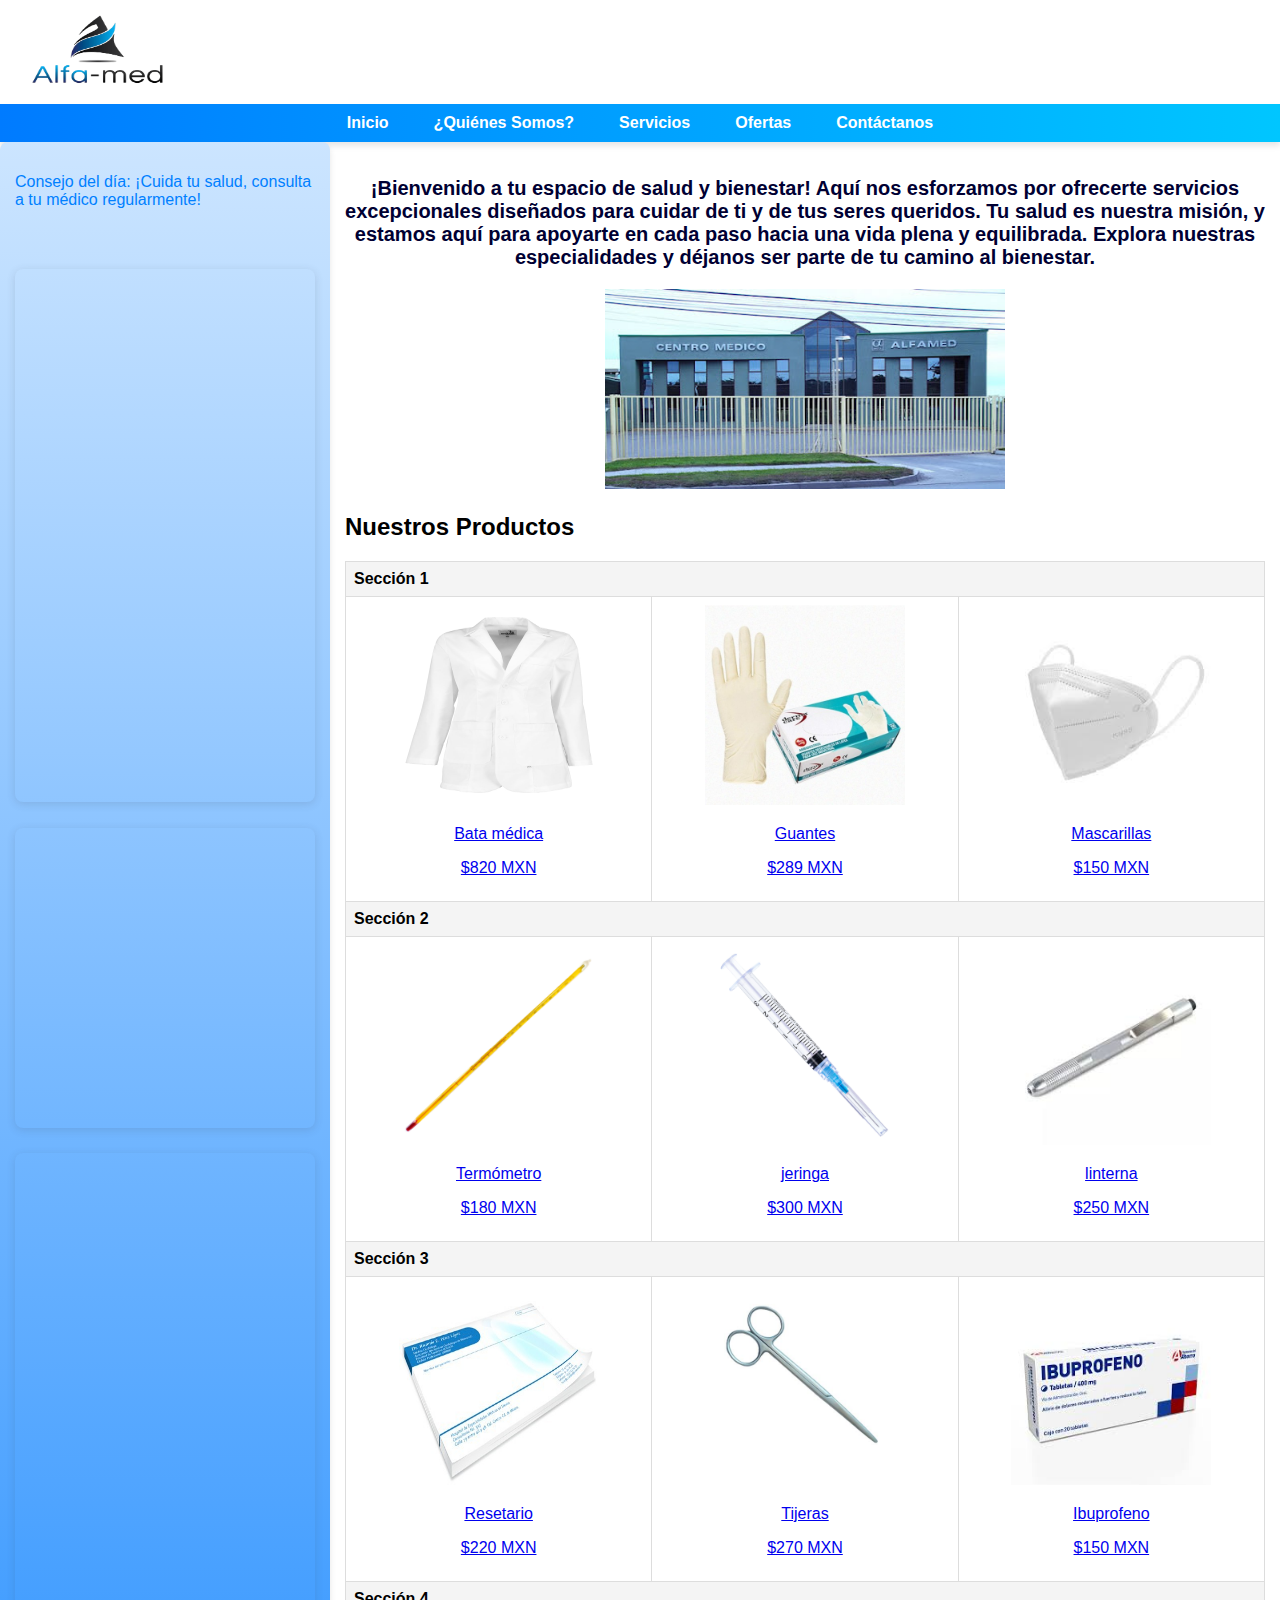
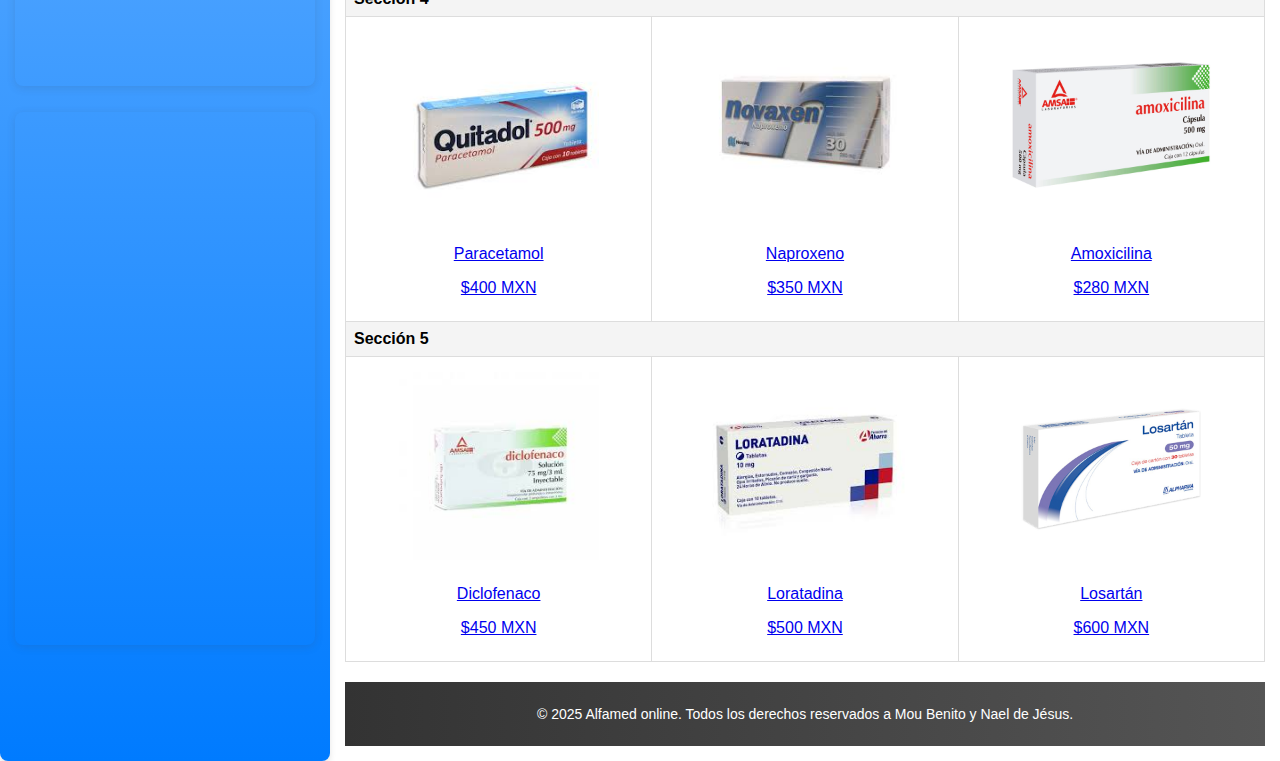
<file: index.html>
<!DOCTYPE html>
<html lang="es">
<head>
    <meta charset="UTF-8">
    <meta name="viewport" content="width=device-width, initial-scale=1.0">
    <title>Servicios Médicos</title>
    <link rel="stylesheet" href="styles.css"> 
</head>
<meta charset="UTF-8">
    <meta name="viewport" content="width=device-width, initial-scale=1.5">
    <title>Resaltar imágenes</title>
    <style>
        img {
            transition: transform 0.3s ease, filter 0.3s ease;
        }
        img:hover {
            transform: scale(1.1); /* Aumenta el tamaño */
            filter: brightness(1.05); /* Aumenta el brillo */
        }
    .Estilo1 {color: #0080FF}
    </style>
</head>

<body>
<img src="img/A.png" alt="Producto 4" width="200" height="100">
 


  
    <header>
    <nav>
        <ul class="menu">
            <a href="index.html">Inicio</a>
            
            <li class="menu-item">
                <a href="#nosotros">¿Quiénes Somos?</a>
                <ul class="submenu">
                    <li><a href="historia.html">Historia</a></li>
                    <li><a href="mision.html">Misión</a></li>
                    <li><a href="mision.html">Visión</a></li>
                    <li><a href="mision.html">Valores</a></li>
                </ul>
            </li>
            <li class="menu-item">
                <a href="#servicios">Servicios</a>
                <ul class="submenu">
                    <li><a href="consulta.html">Consulta General</a></li>
                    <li><a href="medicina.html">Medicina Preventiva</a></li>
                    <li><a href="especialidades.html">Especialidades</a></li>
                    <li><a href="telemedicina.html">Telemedicina</a></li>
                </ul>
            </li>
            <li class="menu-item">
                <a href="#ofertas">Ofertas</a>
                <ul class="submenu">
                    <li><a href="oferta-relampago.html">Oferta Relámpago</a></li>
                    <li><a href="mas-vendidos.html">Más Vendidos</a></li>
                    <li><a href="descuentos.html">Descuentos</a></li>
                </ul>
            </li>
            <li class="menu-item">
                <a href="#contactanos">Contáctanos</a>
                <ul class="submenu">
                    <li><a href="ubicacion.html">Ubicación</a></li>
                    <li><a href="formulario.html">Formulario</a></li>
                    <li><a href="telefono.html">Teléfono</a></li>
                </ul>
            </li>
        </ul>
    </nav>
    </header>

    <div class="container">
<aside class="barra-lateral">
  <p class="Estilo1">Consejo del día: ¡Cuida tu salud, consulta a tu médico regularmente!</p>
            <p align="center">&nbsp;</p>
            <ul>
               
				
				<div style="position: relative; width: 100%; height: 0; padding-top: 177.7778%;
 padding-bottom: 0; box-shadow: 0 2px 8px 0 rgba(63,69,81,0.16); margin-top: 1.6em; margin-bottom: 0.9em; overflow: hidden;
 border-radius: 8px; will-change: transform;">
  <iframe loading="lazy" style="position: absolute; width: 100%; height: 100%; top: 0; left: 0; border: none; padding: 0;margin: 0;"
    src="https://www.canva.com/design/DAGjW-qW0BI/t67FmfnRsbMoDCSfwPWgMQ/view?embed" allowfullscreen="allowfullscreen" allow="fullscreen">  </iframe>
</div>
<a href="https:&#x2F;&#x2F;www.canva.com&#x2F;design&#x2F;DAGjW-qW0BI&#x2F;t67FmfnRsbMoDCSfwPWgMQ&#x2F;view?utm_content=DAGjW-qW0BI&amp;utm_campaign=designshare&amp;utm_medium=embeds&amp;utm_source=link" target="_blank" rel="noopener"></a> 


<div style="position: relative; width: 100%; height: 0; padding-top: 100.0000%;
 padding-bottom: 0; box-shadow: 0 2px 8px 0 rgba(63,69,81,0.16); margin-top: 1.6em; margin-bottom: 0.9em; overflow: hidden;
 border-radius: 8px; will-change: transform;">
  <iframe loading="lazy" style="position: absolute; width: 100%; height: 100%; top: 0; left: 0; border: none; padding: 0;margin: 0;"
    src="https://www.canva.com/design/DAGjW2jfdDo/c5iTWqTS6Pjvd8Jrnhldow/view?embed" allowfullscreen="allowfullscreen" allow="fullscreen">  </iframe>
</div>
<a href="https:&#x2F;&#x2F;www.canva.com&#x2F;design&#x2F;DAGjW2jfdDo&#x2F;c5iTWqTS6Pjvd8Jrnhldow&#x2F;view?utm_content=DAGjW2jfdDo&amp;utm_campaign=designshare&amp;utm_medium=embeds&amp;utm_source=link" target="_blank" rel="noopener"></a> 



<div style="position: relative; width: 100%; height: 0; padding-top: 177.7778%;
 padding-bottom: 0; box-shadow: 0 2px 8px 0 rgba(63,69,81,0.16); margin-top: 1.6em; margin-bottom: 0.9em; overflow: hidden;
 border-radius: 8px; will-change: transform;">
  <iframe loading="lazy" style="position: absolute; width: 100%; height: 100%; top: 0; left: 0; border: none; padding: 0;margin: 0;"
    src="https://www.canva.com/design/DAGjW6BVDvE/9a6Vatn_PdcVHpfHg2N8Cw/view?embed" allowfullscreen="allowfullscreen" allow="fullscreen">  </iframe>
</div>
<a href="https:&#x2F;&#x2F;www.canva.com&#x2F;design&#x2F;DAGjW6BVDvE&#x2F;9a6Vatn_PdcVHpfHg2N8Cw&#x2F;view?utm_content=DAGjW6BVDvE&amp;utm_campaign=designshare&amp;utm_medium=embeds&amp;utm_source=link" target="_blank" rel="noopener"></a>


<div style="position: relative; width: 100%; height: 0; padding-top: 177.7778%;
 padding-bottom: 0; box-shadow: 0 2px 8px 0 rgba(63,69,81,0.16); margin-top: 1.6em; margin-bottom: 0.9em; overflow: hidden;
 border-radius: 8px; will-change: transform;">
  <iframe loading="lazy" style="position: absolute; width: 100%; height: 100%; top: 0; left: 0; border: none; padding: 0;margin: 0;"
    src="https://www.canva.com/design/DAGjXGQVb9A/VzueqVUJc_O57S3-c7cUKA/watch?embed" allowfullscreen="allowfullscreen" allow="fullscreen">  </iframe>
</div>
<a href="https:&#x2F;&#x2F;www.canva.com&#x2F;design&#x2F;DAGjXGQVb9A&#x2F;VzueqVUJc_O57S3-c7cUKA&#x2F;watch?utm_content=DAGjXGQVb9A&amp;utm_campaign=designshare&amp;utm_medium=embeds&amp;utm_source=link" target="_blank" rel="noopener"></a> 
            </ul>
</aside>
		

        <main>
<section id="inicio">
                
             <p style="font-size: 20px; font-weight: bold; text-align: center; color: #000033;">
    ¡Bienvenido a tu espacio de salud y bienestar! Aquí nos esforzamos por ofrecerte servicios excepcionales 
    diseñados para cuidar de ti y de tus seres queridos. Tu salud es nuestra misión, y estamos aquí para apoyarte 
    en cada paso hacia una vida plena y equilibrada. Explora nuestras especialidades y déjanos ser parte de tu camino al bienestar.</p>

                <div align="center"><img src="img/Clinica.jpg" alt="Imagen de servicios médicos" width="400" height="200"></div>
            </section>

          
	
	<section id="productos">
    <h2>Nuestros Productos</h2>
    <table width="100%">
        <!-- Primera Sección -->
        <tr>
            <th colspan="3"><div align="left">Sección 1</div></th>
        </tr>
        <tr>
            <td width="33%">
                <a href="https://articulo.mercadolibre.com.mx/MLM-2674642500-bata-medica-profesional-para-caballero-cherokee-modelo-9294-_JM?searchVariation=179227549162#is_advertising=true&searchVariation=179227549162&position=11&search_layout=grid&type=pad&tracking_id=1fe7ac93-fb82-4367-aca8-78d182483ca1&is_advertising=true&ad_domain=VQCATCORE_LST&ad_position=11&ad_click_id=Y2Y0YTU4NTQtOThiZS00MTRiLTkyYWUtOGIxNzljMDRkMzg1">
                    <img src="img/Bata medica.jpg" alt="Producto 1" width="200" height="200">
                    <p align="center">Bata médica</p>
                    <p align="center">$820 MXN</p>
                </a>
            </td>
            <td width="33%">
                <a href="https://articulo.mercadolibre.com.mx/MLM-1942837584-guantes-de-nitrilo-libre-de-latex-sin-polvo-azul-negro-500pz-_JM?searchVariation=177153259610#is_advertising=true&searchVariation=177153259610&position=10&search_layout=grid&type=pad&tracking_id=b4452334-9142-44a8-883d-a42381f2c4eb&is_advertising=true&ad_domain=VQCATCORE_LST&ad_position=10&ad_click_id=MmMzYWQ0ZGUtYTM4NS00MDk5LWIzZDktNGZjZmIxZDI1ZTU3">
                    <img src="img/Guantes.jpg" alt="Producto 2" width="200" height="200">
                    <p align="center">Guantes</p>
                    <p align="center">$289 MXN</p>
                </a>
            </td>
            <td width="33%">
                <a href="https://articulo.mercadolibre.com.mx/MLM-3183171412-50-cubrebocas-kn95-adulto-tomods-certificado-desechable-_JM?searchVariation=183441891193#is_advertising=true&searchVariation=183441891193&position=19&search_layout=grid&type=pad&tracking_id=7b11c7d5-d0b9-4f19-9f7b-3bd1ec1f247f&is_advertising=true&ad_domain=VQCATCORE_LST&ad_position=19&ad_click_id=ZTU3MDZjNDctNDBiMy00YWI2LThmYmItMzEyMTFkYzViNjRj">
                    <img src="img/mascarilla.jpg" alt="Producto 3" width="200" height="200">
                    <p align="center">Mascarillas</p>
                    <p align="center">$150 MXN</p>
                </a>
            </td>
        </tr>
        <!-- Segunda Sección -->
        <tr>
            <th colspan="3"><div align="left">Sección 2</div></th>
        </tr>
        <tr>
            <td width="33%">
                <a href="https://www.mercadolibre.com.mx/termometro-para-laboratorio-taylor-modelo-6332m-color-amarillo/p/MLM47550666#polycard_client=search-nordic&searchVariation=MLM47550666&wid=MLM3613408702&position=12&search_layout=grid&type=product&tracking_id=3575ea46-5913-4f9c-b074-ec1ff7e8595c&sid=search">
                    <img src="img/Termometro.jpg" alt="Producto 4" width="200" height="200">
                    <p align="center">Termómetro</p>
                    <p align="center">$180 MXN</p>
                </a>
            </td>
            <td width="33%">
                <a href="https://www.mercadolibre.com.mx/jeringa-desechable-10-ml-dentilab-con-aguja-pabellon-verde-21gx32mm-1-14-caja-con-100-unidades/p/MLM27238333#polycard_client=search-nordic&searchVariation=MLM27238333&wid=MLM2261723567&position=7&search_layout=grid&type=product&tracking_id=790a0ce3-515a-41b6-90c9-419c8702372c&sid=search">
                    <img src="img/jeringa.jpg" alt="Producto 5" width="200" height="200">
                    <p align="center">jeringa</p>
                    <p align="center">$300 MXN</p>
                </a>
            </td>
            <td width="33%">
                <a href="https://articulo.mercadolibre.com.mx/MLM-2112093309-lampara-de-diagnostico-recargable-con-estuche-metalico-_JM?searchVariation=181255300466#polycard_client=search-nordic&searchVariation=181255300466&position=22&search_layout=grid&type=item&tracking_id=98d8cbe5-db64-40a7-abbe-bf98b99924c1">
                    <img src="img/linterna.jpg" alt="Producto 6" width="200" height="200">
                    <p align="center">linterna</p>
                    <p align="center">$250 MXN</p>
                </a>
            </td>
        </tr>
        <!-- Tercera Sección -->
        <tr>
            <th colspan="3"><div align="left">Sección 3</div></th>
        </tr>
        <tr>
            <td width="33%">
                <a href="https://articulo.mercadolibre.com.mx/MLM-692182017-500-recetarios-medicos-_JM#polycard_client=search-nordic&position=11&search_layout=grid&type=item&tracking_id=0653783e-3f9d-4b70-86ea-6bc1bf0e0fe7">
                    <img src="img/Resetario.jpg" alt="Producto 7" width="200" height="200">
                    <p align="center">Resetario</p>
                    <p align="center">$220 MXN</p>
                </a>
            </td>
            <td width="33%">
                <a href="https://www.mercadolibre.com.mx/tijera-litahuer-14cm-economica-instrumental-hergom-silvery/p/MLM24657812#polycard_client=search-nordic&searchVariation=MLM24657812&wid=MLM3401456644&position=7&search_layout=grid&type=product&tracking_id=a1531fdb-a7c4-4ddb-814f-4b2e5f547fd4&sid=search">
                    <img src="img/Tijeras.jpg" alt="Producto 8" width="200" height="200">
                    <p align="center">Tijeras</p>
                    <p align="center">$270 MXN</p>
                </a>
            </td>
            <td width="33%">
                <a href="https://www.mercadolibre.com.mx/dolver-tableta-800-mg-10-tabletas/p/MLM39472520#polycard_client=search-nordic&searchVariation=MLM39472520&wid=MLM3569953594&position=17&search_layout=grid&type=product&tracking_id=ddcb3e80-e974-4595-b162-b4988921c9d3&sid=search">
                    <img src="img/ibuprofeno.jpg" alt="Producto 9" width="200" height="200">
                    <p align="center">Ibuprofeno</p>
                    <p align="center">$150 MXN</p>
                </a>
            </td>
        </tr>
        <!-- Cuarta Sección -->
        <tr>
            <th colspan="3"><div align="left">Sección 4</div></th>
        </tr>
        <tr>
            <td width="33%">
                <a href="https://articulo.mercadolibre.com.mx/MLM-1390647952-pack-3-coriver-paracetamol-750-mg-10-tabletas-cu-_JM#polycard_client=search-nordic&position=40&search_layout=grid&type=item&tracking_id=bbd77f91-2e1f-48cf-96f0-64e09570de1a">
                    <img src="img/paracetamol.jpg" alt="Producto 10" width="200" height="200">
                    <p align="center">Paracetamol</p>
                    <p align="center">$400 MXN</p>
                </a>
            </td>
            <td width="33%">
                <a href="https://www.mercadolibre.com.mx/febrax-tableta-275-mg300-mg-15-tabletas/p/MLM39455774#polycard_client=search-nordic&searchVariation=MLM39455774&wid=MLM3533785744&position=9&search_layout=grid&type=product&tracking_id=1e5633fd-0e61-45da-bef5-84200502b599&sid=search">
                    <img src="img/Naproxeno.jpg" alt="Producto 11" width="200" height="200">
                    <p align="center">Naproxeno</p>
                    <p align="center">$350 MXN</p>
                </a>
            </td>
            <td width="33%">
                <a href="https://articulo.mercadolibre.com.mx/MLM-3591748710-amoxicilina-500mg-c12capsulas-_JM#polycard_client=search-nordic&position=3&search_layout=grid&type=item&tracking_id=0631a934-af44-498e-b808-576d947c9143">
                    <img src="img/Amoxicilina.jpg" alt="Producto 12" width="200" height="200">
                    <p align="center">Amoxicilina</p>
                    <p align="center">$280 MXN</p>
                </a>
            </td>
        </tr>
        <!-- Quinta Sección -->
        <tr>
            <th colspan="3"><div align="left">Sección 5</div></th>
        </tr>
        <tr>
            <td width="33%">
                <a href="https://articulo.mercadolibre.com.mx/MLM-3439430898-3-cajas-de-diclofenaco-100mg-c20-tabletas-ultra-_JM#polycard_client=search-nordic&position=25&search_layout=grid&type=item&tracking_id=ec0907a3-f5e3-49c0-85fb-d0595ba6fefd">
                    <img src="img/Diclofenaco.jpg" alt="Producto 13" width="200" height="200">
                    <p align="center">Diclofenaco</p>
                    <p align="center">$450 MXN</p>
                </a>
            </td>
            <td width="33%">
                <a href="https://www.mercadolibre.com.mx/laritol-tabletas-10-mg-10-tabletas/p/MLM39455408#polycard_client=search-nordic&searchVariation=MLM39455408&wid=MLM3496659244&position=12&search_layout=grid&type=product&tracking_id=d79eec17-c637-401a-87a1-b34dfcab0228&sid=search">
                    <img src="img/lora.jpg" alt="Producto 14" width="200" height="200">
                    <p align="center">Loratadina</p>
                    <p align="center">$500 MXN</p>
                </a>
            </td>
            <td width="33%">
                <a href="https://www.mercadolibre.com.mx/losartan-grageas-50-mg-30-grageas/p/MLM39474573#polycard_client=search-nordic&searchVariation=MLM39474573&wid=MLM2230798703&position=4&search_layout=grid&type=product&tracking_id=a68ed293-bad6-453e-8d63-c55b624aba9a&sid=search">
                    <img src="img/los.jpg" alt="Producto 15" width="200" height="200">
                    <p align="center">Losartán</p>
                    <p align="center">$600 MXN</p>
                </a>
            </td>
        </tr>
    </table>
</section>


    <footer>
        <p>&copy; 2025 Alfamed online. Todos los derechos reservados a Mou Benito y Nael de Jésus.</p>
    </footer>
</body>
</html>
</file>
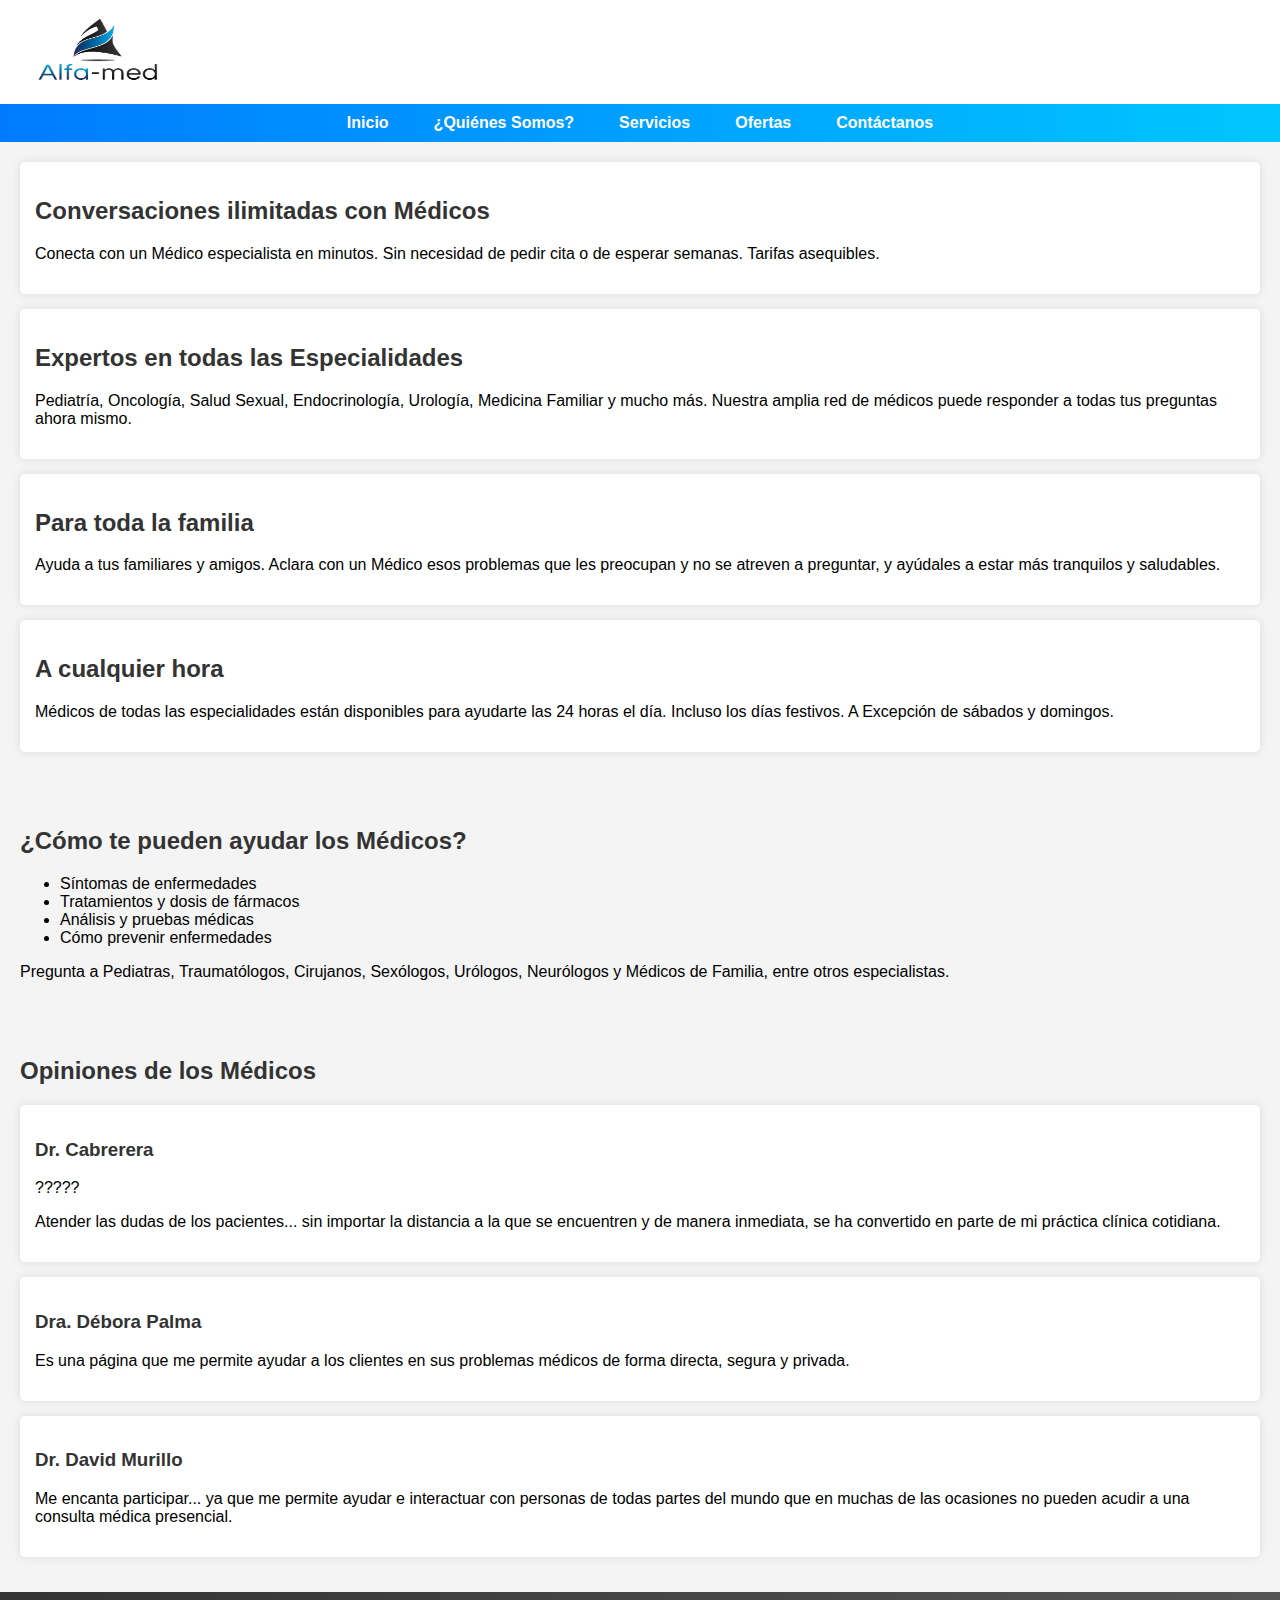
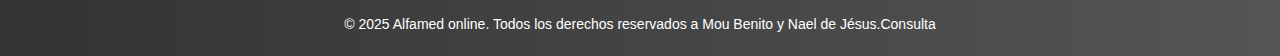
<file: consulta.html>
<!DOCTYPE html>
<html lang="es">
<head>
    <meta charset="UTF-8">
    <meta name="viewport" content="width=device-width, initial-scale=1.0">
    <title>Consulta General</title>
	  <link rel="stylesheet" href="styles.css"> 
    <style>
       /* General */
body {
    font-family: Arial, sans-serif;
    margin: 0;
    padding: 0;
}

/* Encabezado */
header {
    background-color: #007bff;
    color: white;
    padding: 10px 0;
    text-align: center;
}

nav {
    display: flex;
    justify-content: center;
    gap: 15px;
}

.menu {
    list-style: none;
    padding: 0;
    margin: 0;
    display: flex;
    justify-content: center;
    gap: 15px;
}

.menu-item {
    position: relative;
}

.menu-item a {
    color: white;
    text-decoration: none;
    font-weight: bold;
}

.submenu {
    list-style: none;
    padding: 0;
    margin: 0;
    position: absolute;
    top: 100%;
    left: 0;
    background-color: #007bff;
    display: none; /* Oculto inicialmente */
}

.submenu li {
    padding: 5px 15px;
}

.submenu li a {
    color: white;
    text-decoration: none;
}

.submenu li a:hover {
    text-decoration: underline;
}

.menu-item:hover .submenu {
    display: block; /* Mostrar submenú al pasar el ratón */
}



header {
    background: linear-gradient(90deg, #007bff, #00c6ff); /* De azul oscuro a azul claro */
    color: white;
    padding: 10px 0;
    text-align: center;
    box-shadow: 0 4px 6px rgba(0, 0, 0, 0.1); /* Sombra para destacar */
}

nav a {
    color: white;
    text-decoration: none;
    font-weight: bold;
    margin: 0 15px;
}

nav a:hover {
    text-decoration: underline;
}



footer {
    background: linear-gradient(90deg, #333, #555); /* De gris oscuro a gris medio */
    color: white;
    text-align: center;
    padding: 10px 0;
    font-size: 14px;
}

.barra-lateral {
    background: linear-gradient(180deg, #cce5ff, #007bff); /* De azul claro a azul intenso */
    padding: 15px;
    color: white; /* Color de texto blanco para contraste */
    border-radius: 8px; /* Bordes redondeados */
    box-shadow: 0 4px 6px rgba(0, 0, 0, 0.1); /* Sombra para resaltar */
}

.barra-lateral h2 {
    color: #ffffff; /* Texto blanco para destacar en el fondo azul */
}

.barra-lateral ul {
    list-style: none;
    padding: 0;
}

.barra-lateral ul li a {
    color: #cce5ff; /* Azul claro para enlaces */
    text-decoration: none;
    font-weight: bold; /* Para mayor visibilidad */
}

.barra-lateral ul li a:hover {
    text-decoration: underline;
    color: #ffffff; /* Cambia a blanco al pasar el ratón */
}



nav a {
    color: white;
    text-decoration: none;
    font-weight: bold;
}

nav a:hover {
    text-decoration: underline;
}

/* Contenedor principal */
.container {
    display: flex;
    flex-wrap: wrap;
}

/* Barra lateral */
.barra-lateral {
    flex: 1;
    background-color: #f4f4f4;
    padding: 15px;
    max-width: 300px;
}

.barra-lateral ul {
    list-style: none;
    padding: 0;
}

.barra-lateral ul li a {
    color: #007bff;
    text-decoration: none;
}

.barra-lateral ul li a:hover {
    text-decoration: underline;
}

/* Contenido principal */
main {
    flex: 3;
    padding: 15px;
}

main section {
    margin-bottom: 20px;
}

/* Pie de página */
footer {
    background-color: #333;
    color: white;
    text-align: center;
    padding: 10px 0;
}


        section {
            padding: 20px;
            background: #f4f4f4;
        }
        article {
            margin-bottom: 15px;
            padding: 15px;
            background: white;
            border-radius: 5px;
            box-shadow: 0 0 10px rgba(0, 0, 0, 0.1);
        }
        h1, h2, h3 {
            color: #333;
        }
    </style>
</head>
<body>
<img src="img/A.png" alt="Producto 4" width="200" height="100">
     <header>
    <nav>
        <ul class="menu">
            <a href="index.html">Inicio</a>
            
            <li class="menu-item">
                <a href="#nosotros">¿Qui&eacute;nes Somos?</a>
                <ul class="submenu">
                    <li><a href="historia.html">Historia</a></li>
                    <li><a href="mision.html">Misión</a></li>
                    <li><a href="mision.html">Visión</a></li>
                    <li><a href="mision.html">Valores</a></li>
                </ul>
            </li>
            <li class="menu-item">
                <a href="#servicios">Servicios</a>
                <ul class="submenu">
                    <li><a href="consulta.html">Consulta General</a></li>
                    <li><a href="medicina.html">Medicina Preventiva</a></li>
                    <li><a href="especialidades.html">Especialidades</a></li>
                    <li><a href="telemedicina.html">Telemedicina</a></li>
                </ul>
            </li>
            <li class="menu-item">
                <a href="#ofertas">Ofertas</a>
                <ul class="submenu">
                    <li><a href="oferta-relampago.html">Oferta Relámpago</a></li>
                    <li><a href="mas-vendidos.html">Más Vendidos</a></li>
                    <li><a href="descuentos.html">Descuentos</a></li>
                </ul>
            </li>
            <li class="menu-item">
                <a href="#contactanos">Contáctanos</a>
                <ul class="submenu">
                    <li><a href="ubicacion.html">Ubicación</a></li>
                    <li><a href="formulario.html">Formulario</a></li>
                    <li><a href="telefono.html">Teléfono</a></li>
                </ul>
            </li>
        </ul>
    </nav>
    </header>


    <section>
        <article>
            <h2>Conversaciones ilimitadas con Médicos</h2>
            <p>Conecta con un Médico especialista en minutos. Sin necesidad de pedir cita o de esperar semanas. Tarifas asequibles.</p>
        </article>
        <article>
            <h2>Expertos en todas las Especialidades</h2>
            <p>Pediatría, Oncología, Salud Sexual, Endocrinología, Urología, Medicina Familiar y mucho más. Nuestra amplia red de médicos puede responder a todas tus preguntas ahora mismo.</p>
        </article>
        <article>
            <h2>Para toda la familia</h2>
            <p>Ayuda a tus familiares y amigos. Aclara con un Médico esos problemas que les preocupan y no se atreven a preguntar, y ayúdales a estar más tranquilos y saludables.</p>
        </article>
        <article>
            <h2>A cualquier hora</h2>
            <p>Médicos de todas las especialidades están disponibles para ayudarte las 24 horas el día.  Incluso los días festivos. A Excepción de sábados y domingos.</p>
        </article>
    </section>

    <section>
        <h2>¿Cómo te pueden ayudar los Médicos?</h2>
        <ul>
            <li>Síntomas de enfermedades</li>
            <li>Tratamientos y dosis de fármacos</li>
            <li>Análisis y pruebas médicas</li>
            <li>Cómo prevenir enfermedades</li>
        </ul>
        <p>Pregunta a Pediatras, Traumatólogos, Cirujanos, Sexólogos, Urólogos, Neurólogos y Médicos de Familia, entre otros especialistas.</p>
    </section>

    <section>
        <h2>Opiniones de los Médicos</h2>
        <article>
            <h3>Dr. Cabrerera</h3>
            <p>?????</p>
            <p>Atender las dudas de los pacientes... sin importar la distancia a la que se encuentren y de manera inmediata, se ha convertido en parte de mi práctica clínica cotidiana.</p>
        </article>
        <article>
            <h3>Dra. Débora Palma</h3>
            
            <p>Es una página que me permite ayudar a los clientes en sus problemas médicos de forma directa, segura y privada.</p>
        </article>
        <article>
            <h3>Dr. David Murillo</h3>
           
            <p>Me encanta participar... ya que me permite ayudar e interactuar con personas de todas partes del mundo que en muchas de las ocasiones no pueden acudir a una consulta médica presencial.</p>
        </article>
    </section>

  
      <footer>
	    <p>&copy; 2025 Alfamed online. Todos los derechos reservados a Mou Benito y Nael de Jésus.Consulta</p>
	    

    </footer>
</body>
</html>
</file>
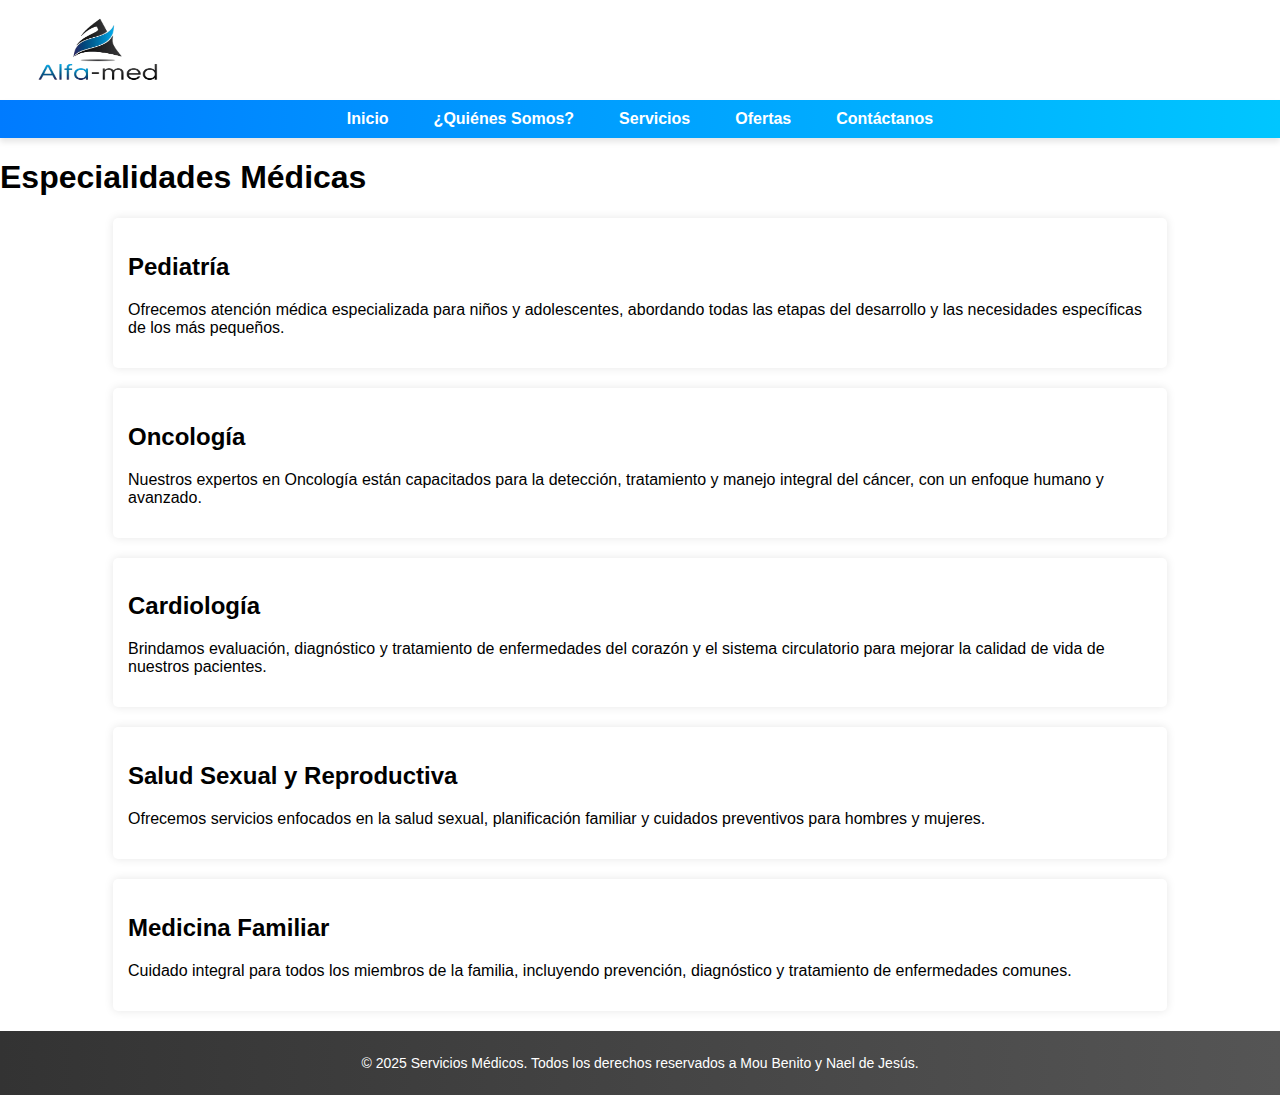
<file: especialidades.html>
<!DOCTYPE html PUBLIC "-//W3C//DTD XHTML 1.0 Transitional//EN" "http://www.w3.org/TR/xhtml1/DTD/xhtml1-transitional.dtd">
<html xmlns="http://www.w3.org/1999/xhtml">
<head>
<meta http-equiv="Content-Type" content="text/html; charset=iso-8859-1" />
 <meta name="viewport" content="width=device-width, initial-scale=1.0">
     <meta charset="UTF-">
    <meta name="viewport" content="width=device-width, initial-scale=1.0">
<title>Espacialidades</title>
  <link rel="stylesheet" href="styles.css"> 
<style>
  article {
            margin: 20px auto;
            padding: 15px;
            background: white;
            border-radius: 5px;
            box-shadow: 0 0 10px rgba(0, 0, 0, 0.1);
            width: 80%;
        }
</style>
</head>
<img src="img/A.png" alt="Producto 4" width="200" height="100">

<body>

 <header>
    <nav>
        <ul class="menu">
            <a href="index.html">Inicio</a>
            
            <li class="menu-item">
                <a href="#nosotros">�Qui&eacute;nes Somos?</a>
                <ul class="submenu">
                    <li><a href="historia.html">Historia</a></li>
                    <li><a href="mision.html">Misi�n</a></li>
                    <li><a href="mision.html">Visi�n</a></li>
                    <li><a href="mision.html">Valores</a></li>
                </ul>
            </li>
            <li class="menu-item">
                <a href="#servicios">Servicios</a>
                <ul class="submenu">
                    <li><a href="consulta.html">Consulta General</a></li>
                    <li><a href="medicina.html">Medicina Preventiva</a></li>
                    <li><a href="especialidades.html">Especialidades</a></li>
                    <li><a href="telemedicina.html">Telemedicina</a></li>
                </ul>
            </li>
            <li class="menu-item">
                <a href="#ofertas">Ofertas</a>
                <ul class="submenu">
                    <li><a href="oferta-relampago.html">Oferta Rel�mpago</a></li>
                    <li><a href="mas-vendidos.html">M�s Vendidos</a></li>
                    <li><a href="descuentos.html">Descuentos</a></li>
                </ul>
            </li>
            <li class="menu-item">
                <a href="#contactanos">Cont�ctanos</a>
                <ul class="submenu">
                    <li><a href="ubicacion.html">Ubicaci�n</a></li>
                    <li><a href="formulario.html">Formulario</a></li>
                    <li><a href="telefono.html">Tel�fono</a></li>
                </ul>
            </li>
        </ul>
    </nav>
    </header>

    
        <h1>Especialidades M�dicas</h1>
    

    <article>
        <h2>Pediatr�a</h2>
        <p>Ofrecemos atenci�n m�dica especializada para ni�os y adolescentes, abordando todas las etapas del desarrollo y las necesidades espec�ficas de los m�s peque�os.</p>
    </article>

    <article>
        <h2>Oncolog�a</h2>
        <p>Nuestros expertos en Oncolog�a est�n capacitados para la detecci�n, tratamiento y manejo integral del c�ncer, con un enfoque humano y avanzado.</p>
    </article>

    <article>
        <h2>Cardiolog�a</h2>
        <p>Brindamos evaluaci�n, diagn�stico y tratamiento de enfermedades del coraz�n y el sistema circulatorio para mejorar la calidad de vida de nuestros pacientes.</p>
    </article>

    <article>
        <h2>Salud Sexual y Reproductiva</h2>
        <p>Ofrecemos servicios enfocados en la salud sexual, planificaci�n familiar y cuidados preventivos para hombres y mujeres.</p>
    </article>

    <article>
        <h2>Medicina Familiar</h2>
        <p>Cuidado integral para todos los miembros de la familia, incluyendo prevenci�n, diagn�stico y tratamiento de enfermedades comunes.</p>
    </article>

    <footer>
        <p>&copy; 2025 Servicios M�dicos. Todos los derechos reservados a Mou Benito y Nael de Jes�s.</p>
    </footer>
</body>
</html>
</file>
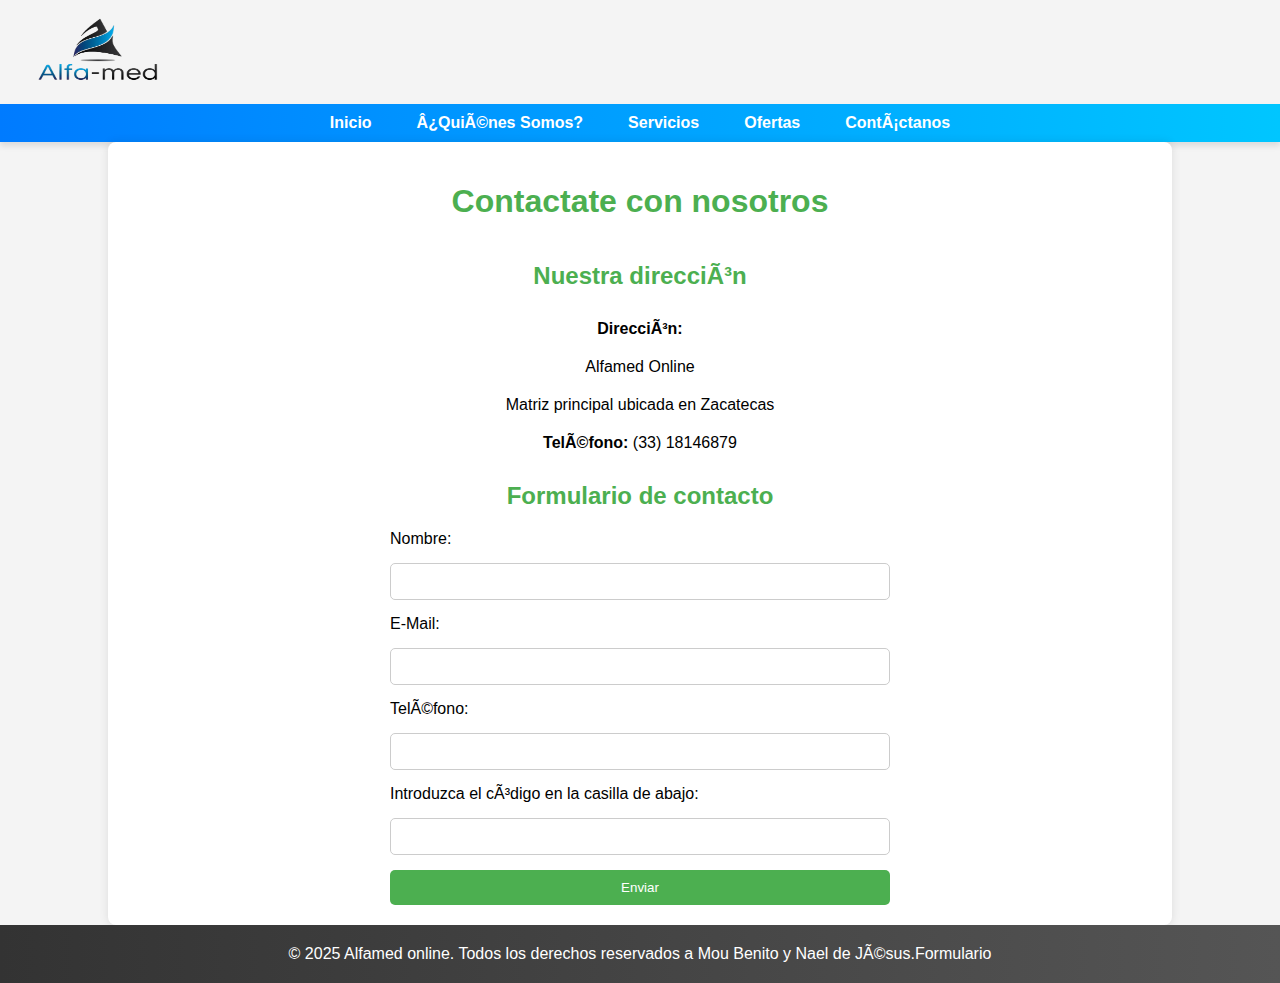
<file: formulario.html>
<!DOCTYPE html>
<html lang="es">
<head>
    <meta charset="UTF-">
    <meta name="viewport" content="width=device-width, initial-scale=1.0">
    <title>Formulario de Contacto</title>
	  <link rel="stylesheet" href="styles.css"> 
   <style>
    body {
        font-family: Arial, sans-serif;
        background-color: #f4f4f4;
        margin: 0;
        padding: 0;
    }
    .container {
        width: 80%;
        margin: auto;
        background: white;
        padding: 20px;
        border-radius: 8px;
        box-shadow: 0 0 10px rgba(0, 0, 0, 0.1);
        display: flex;
        flex-direction: column;
        align-items: center; /* Centra el contenido */
    }
    h1, h2 {
        color: #4CAF50;
        text-align: center;
    }
    p {
        font-size: 16px;
        margin: 10px 0;
        text-align: center; /* Centra el texto */
    }
    form {
        display: flex;
        flex-direction: column;
        gap: 15px;
        width: 100%;
        max-width: 500px; /* Limita el ancho para centrar */
    }
    input, textarea {
        padding: 10px;
        border: 1px solid #ccc;
        border-radius: 5px;
        width: 100%; /* Asegura que los campos estén alineados */
        box-sizing: border-box;
    }
    button {
        padding: 10px 15px;
        background-color: #4CAF50;
        color: white;
        border: none;
        border-radius: 5px;
        cursor: pointer;
    }
    button:hover {
        background-color: #45a049;
    }
</style>

</head>
<body>
<img src="img/A.png" alt="Producto 4" width="200" height="100">
 <header>
    <nav>
        <ul class="menu">
            <a href="index.html">Inicio</a>
            
            <li class="menu-item">
                <a href="#nosotros">¿Quiénes Somos?</a>
                <ul class="submenu">
                    <li><a href="historia.html">Historia</a></li>
                    <li><a href="mision.html">Misión</a></li>
                    <li><a href="mision.html">Visión</a></li>
                    <li><a href="mision.html">Valores</a></li>
                </ul>
            </li>
            <li class="menu-item">
                <a href="#servicios">Servicios</a>
                <ul class="submenu">
                    <li><a href="consulta.html">Consulta General</a></li>
                    <li><a href="medicina.html">Medicina Preventiva</a></li>
                    <li><a href="especialidades.html">Especialidades</a></li>
                    <li><a href="telemedicina.html">Telemedicina</a></li>
                </ul>
            </li>
            <li class="menu-item">
                <a href="#ofertas">Ofertas</a>
                <ul class="submenu">
                    <li><a href="oferta-relampago.html">Oferta Relámpago</a></li>
                    <li><a href="mas-vendidos.html">Más Vendidos</a></li>
                    <li><a href="descuentos.html">Descuentos</a></li>
                </ul>
            </li>
            <li class="menu-item">
                <a href="#contactanos">Contáctanos</a>
                <ul class="submenu">
                    <li><a href="ubicacion.html">Ubicación</a></li>
                    <li><a href="formulario.html">Formulario</a></li>
                    <li><a href="telefono.html">Teléfono</a></li>
                </ul>
            </li>
        </ul>
    </nav>
    </header>


    <div class="container">
        <h1>Contactate con nosotros</h1>
        
        <h2>Nuestra dirección</h2>
        <p><b>Dirección:</b></p>
        <p>Alfamed Online </p>
        <p>Matriz principal ubicada en Zacatecas</p>
        <p><b>Teléfono:</b> (33) 18146879</p>
        
        <h2>Formulario de contacto</h2>
        <form action="/procesar_formulario" method="post">
            <label for="nombre">Nombre:</label>
            <input type="text" id="nombre" name="nombre" required>
            
            <label for="email">E-Mail:</label>
            <input type="email" id="email" name="email" required>
            
            <label for="asunto">Teléfono:</label>
            <input type="text" id="asunto" name="asunto" required>
            
            <label for="codigo">Introduzca el código en la casilla de abajo:</label>
            <input type="text" id="codigo" name="codigo" required>
            
            <button type="submit">Enviar</button>
        </form>
    </div>
	
	<footer>
        <p>&copy; 2025 Alfamed online. Todos los derechos reservados a Mou Benito y Nael de Jésus.Formulario</p>
    </footer>
</body>
</html>
</file>
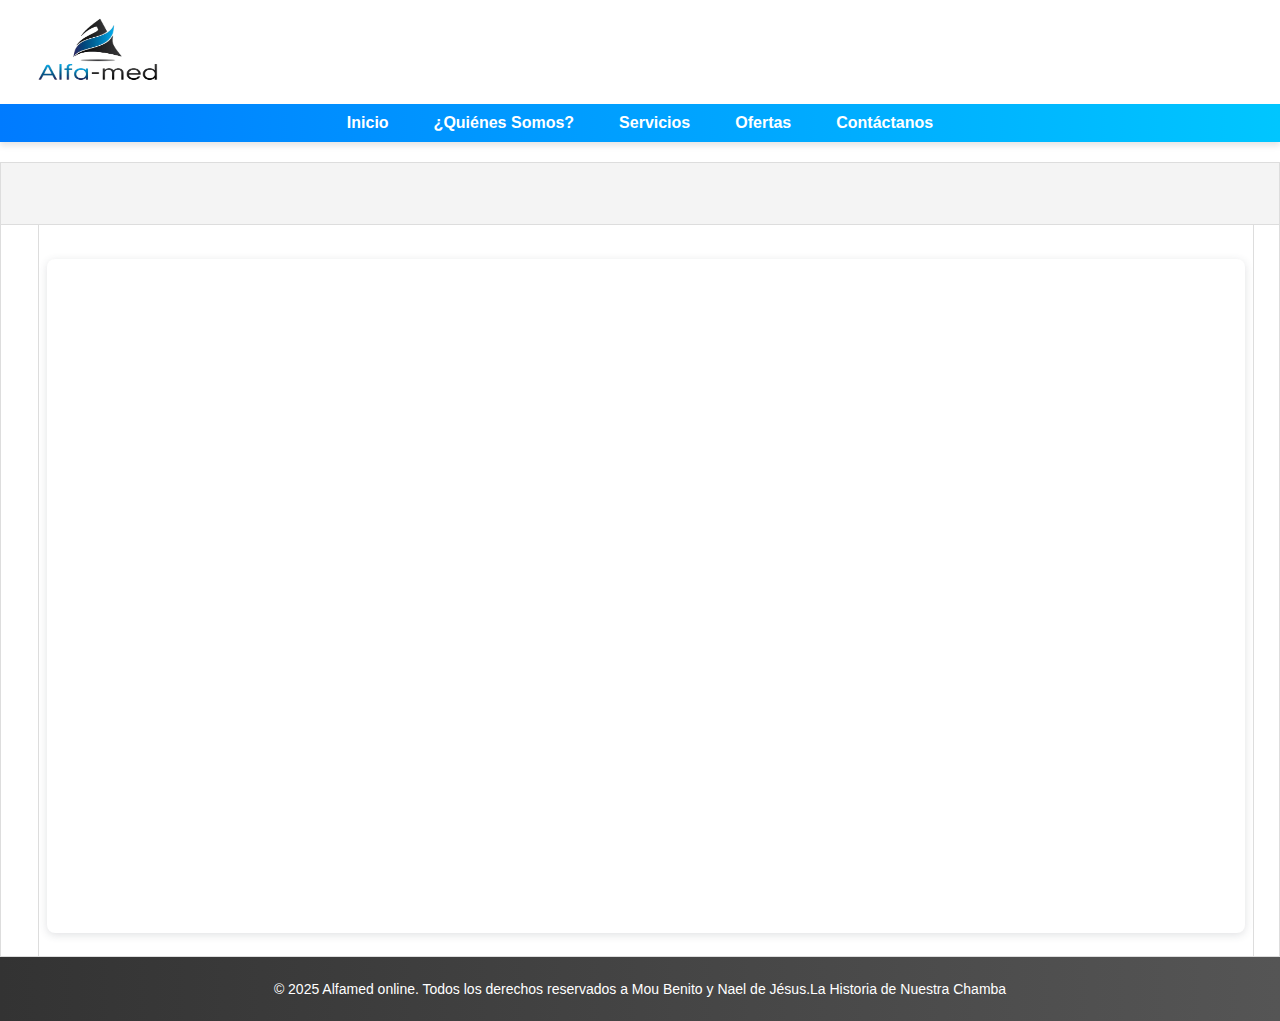
<file: historia.html>
<!DOCTYPE html>
<html lang="es">
<head>
    <meta charset="UTF-8">
    <meta name="viewport" content="width=device-width, initial-scale=1.0">
    <title>Nuestra Historia</title>
    <link rel="stylesheet" href="styles.css"> 
</head>

<body>
<img src="img/A.png" alt="Producto 4" width="200" height="100">
    <header>
    <nav>
        <ul class="menu">
            <a href="index.html">Inicio</a>
            
            <li class="menu-item">
                <a href="#nosotros">¿Quiénes Somos?</a>
                <ul class="submenu">
                    <li><a href="historia.html">Historia</a></li>
                    <li><a href="mision.html">Misión</a></li>
                    <li><a href="mision.html">Visión</a></li>
                    <li><a href="mision.html">Valores</a></li>
                </ul>
            </li>
            <li class="menu-item">
                <a href="#servicios">Servicios</a>
                <ul class="submenu">
                    <li><a href="consulta.html">Consulta General</a></li>
                    <li><a href="medicina.html">Medicina Preventiva</a></li>
                    <li><a href="especialidades.html">Especialidades</a></li>
                    <li><a href="telemedicina.html">Telemedicina</a></li>
                </ul>
            </li>
            <li class="menu-item">
                <a href="#ofertas">Ofertas</a>
                <ul class="submenu">
                    <li><a href="oferta-relampago.html">Oferta Relámpago</a></li>
                    <li><a href="mas-vendidos.html">Más Vendidos</a></li>
                    <li><a href="descuentos.html">Descuentos</a></li>
                </ul>
            </li>
            <li class="menu-item"> <a href="#contactanos">Contáctanos</a>
                <ul class="submenu">
                  <li><a href="ubicacion.html">Ubicación</a></li>
                  <li><a href="formulario.html">Formulario</a></li>
                  <li><a href="telefono.html">Teléfono</a></li>
                </ul>
            </li>
        </ul>
    </nav>
    </header>
	
	<section id="productos">
    <h2></h2>
    <table width="100%">
        <!-- Primera Sección -->
        <tr>
          <th height="45" colspan="3"><div align="left"></div></th>
        </tr>
   
        
        
        <tr>
            <td width="3%">
                <a href="#">
                    <p align="center"></p>
                    <p align="center"></p>
                </a>            </td>
            <td width="95%">
                <a href="#">
				<div style="position: relative; width: 100%; height: 0; padding-top: 56.2225%;
 padding-bottom: 0; box-shadow: 0 2px 8px 0 rgba(63,69,81,0.16); margin-top: 1.6em; margin-bottom: 0.9em; overflow: hidden;
 border-radius: 8px; will-change: transform;">
  <iframe loading="lazy" style="position: absolute; width: 100%; height: 100%; top: 0; left: 0; border: none; padding: 0;margin: 0;"
    src="https://www.canva.com/design/DAGjPnSlTHo/raRbiGkr7prS_eNVQg-oPg/view?embed" allowfullscreen="allowfullscreen" allow="fullscreen">
  </iframe>
</div>
<a href="https:&#x2F;&#x2F;www.canva.com&#x2F;design&#x2F;DAGjPnSlTHo&#x2F;raRbiGkr7prS_eNVQg-oPg&#x2F;view?utm_content=DAGjPnSlTHo&amp;utm_campaign=designshare&amp;utm_medium=embeds&amp;utm_source=link" target="_blank" rel="noopener"></a>
                
                <p align="center"></p>
                    <p align="center"></p>
            </a>            </td>
            <td width="2%">
                <a href="#">
                    <p align="center"></p>
                    <p align="center"></p>
              </a>
          </td>
        </tr>
		</table>
		
<footer>
        <p>&copy; 2025 Alfamed online. Todos los derechos reservados a Mou Benito y Nael de Jésus.La Historia de Nuestra Chamba</p>
</footer>
</body>
</html>
</file>
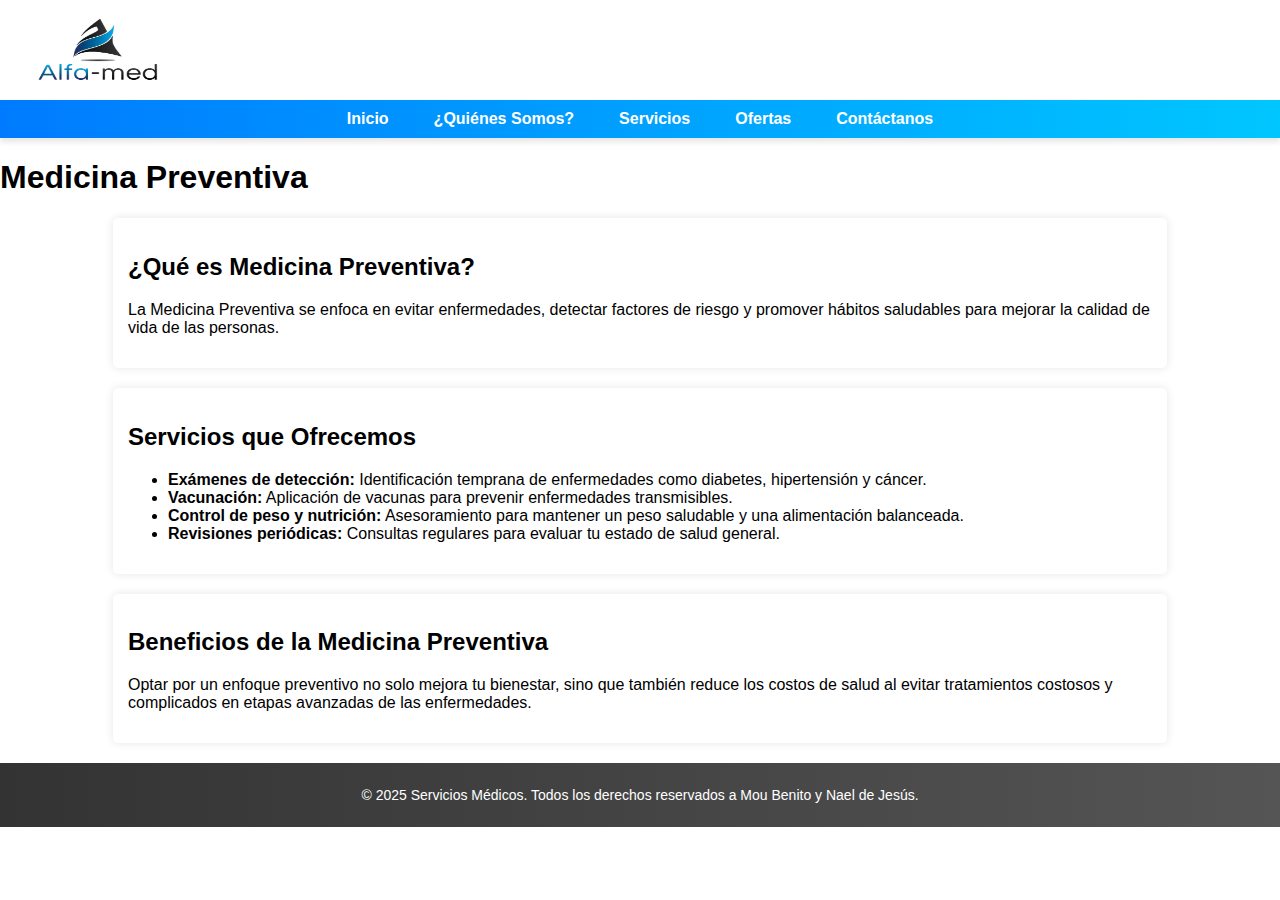
<file: medicina.html>
<!DOCTYPE html PUBLIC "-//W3C//DTD XHTML 1.0 Transitional//EN" "http://www.w3.org/TR/xhtml1/DTD/xhtml1-transitional.dtd">
<html xmlns="http://www.w3.org/1999/xhtml">
<head>
<meta http-equiv="Content-Type" content="text/html; charset=iso-8859-1" />
 <meta name="viewport" content="width=device-width, initial-scale=1.0">
     <meta charset="UTF-">
    <meta name="viewport" content="width=device-width, initial-scale=1.0">
<title>Medicina Preventiva</title>
  <link rel="stylesheet" href="styles.css"> 
<style>
 article {
            margin: 20px auto;
            padding: 15px;
            background: white;
            border-radius: 5px;
            box-shadow: 0 0 10px rgba(0, 0, 0, 0.1);
            width: 80%;
        }
</style>
</head>

<body>
<img src="img/A.png" alt="Producto 4" width="200" height="100">

 <header>
    <nav>
        <ul class="menu">
            <a href="index.html">Inicio</a>
            
            <li class="menu-item">
                <a href="#nosotros">�Qui&eacute;nes Somos?</a>
                <ul class="submenu">
                    <li><a href="historia.html">Historia</a></li>
                    <li><a href="mision.html">Misi�n</a></li>
                    <li><a href="mision.html">Visi�n</a></li>
                    <li><a href="mision.html">Valores</a></li>
                </ul>
            </li>
            <li class="menu-item">
                <a href="#servicios">Servicios</a>
                <ul class="submenu">
                    <li><a href="consulta.html">Consulta General</a></li>
                    <li><a href="medicina.html">Medicina Preventiva</a></li>
                    <li><a href="especialidades.html">Especialidades</a></li>
                    <li><a href="telemedicina.html">Telemedicina</a></li>
                </ul>
            </li>
            <li class="menu-item">
                <a href="#ofertas">Ofertas</a>
                <ul class="submenu">
                    <li><a href="oferta-relampago.html">Oferta Rel�mpago</a></li>
                    <li><a href="mas-vendidos.html">M�s Vendidos</a></li>
                    <li><a href="descuentos.html">Descuentos</a></li>
                </ul>
            </li>
            <li class="menu-item">
                <a href="#contactanos">Cont�ctanos</a>
                <ul class="submenu">
                    <li><a href="ubicacion.html">Ubicaci�n</a></li>
                    <li><a href="formulario.html">Formulario</a></li>
                    <li><a href="telefono.html">Tel�fono</a></li>
                </ul>
            </li>
        </ul>
    </nav>
    </header>


        <h1>Medicina Preventiva</h1>
    

    <article>
        <h2>�Qu� es Medicina Preventiva?</h2>
        <p>La Medicina Preventiva se enfoca en evitar enfermedades, detectar factores de riesgo y promover h�bitos saludables para mejorar la calidad de vida de las personas.</p>
    </article>

    <article>
        <h2>Servicios que Ofrecemos</h2>
        <ul>
            <li><b>Ex�menes de detecci�n:</b> Identificaci�n temprana de enfermedades como diabetes, hipertensi�n y c�ncer.</li>
            <li><b>Vacunaci�n:</b> Aplicaci�n de vacunas para prevenir enfermedades transmisibles.</li>
            <li><b>Control de peso y nutrici�n:</b> Asesoramiento para mantener un peso saludable y una alimentaci�n balanceada.</li>
            <li><b>Revisiones peri�dicas:</b> Consultas regulares para evaluar tu estado de salud general.</li>
        </ul>
    </article>

    <article>
        <h2>Beneficios de la Medicina Preventiva</h2>
        <p>Optar por un enfoque preventivo no solo mejora tu bienestar, sino que tambi�n reduce los costos de salud al evitar tratamientos costosos y complicados en etapas avanzadas de las enfermedades.</p>
    </article>

    <footer>
        <p>&copy; 2025 Servicios M�dicos. Todos los derechos reservados a Mou Benito y Nael de Jes�s.</p>
    </footer>
</body>
</html>
</file>
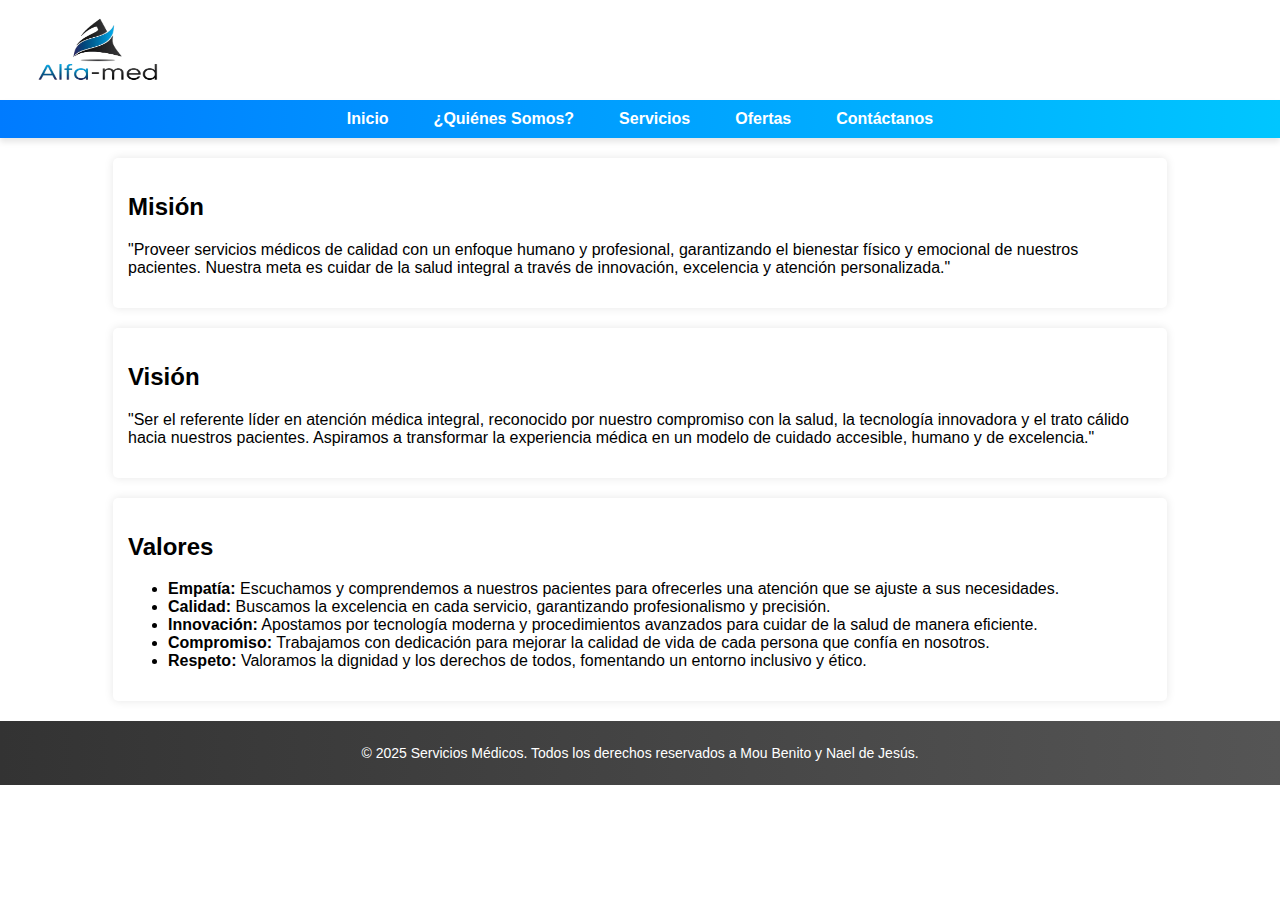
<file: mision.html>
<!DOCTYPE html PUBLIC "-//W3C//DTD XHTML 1.0 Transitional//EN" "http://www.w3.org/TR/xhtml1/DTD/xhtml1-transitional.dtd">
<html xmlns="http://www.w3.org/1999/xhtml">
<head>
<meta http-equiv="Content-Type" content="text/html; charset=iso-8859-1" />
 <meta name="viewport" content="width=device-width, initial-scale=1.0">
     <meta charset="UTF-">
    <meta name="viewport" content="width=device-width, initial-scale=1.0">
<title>Misi�n y Visi�n</title>
    <link rel="stylesheet" href="styles.css"> 
	<style>
	   article {
            margin: 20px auto;
            padding: 15px;
            background: white;
            border-radius: 5px;
            box-shadow: 0 0 10px rgba(0, 0, 0, 0.1);
            width: 80%;
        }
	</style>
</head>
<img src="img/A.png" alt="Producto 4" width="200" height="100">

<body>
 <header>
    <nav>
        <ul class="menu">
            <a href="index.html">Inicio</a>
            
            <li class="menu-item">
                <a href="#nosotros">�Qui&eacute;nes Somos?</a>
                <ul class="submenu">
                    <li><a href="historia.html">Historia</a></li>
                    <li><a href="mision.html">Misi�n</a></li>
                    <li><a href="mision.html">Visi�n</a></li>
                    <li><a href="mision.html">Valores</a></li>
                </ul>
            </li>
            <li class="menu-item">
                <a href="#servicios">Servicios</a>
                <ul class="submenu">
                    <li><a href="consulta.html">Consulta General</a></li>
                    <li><a href="medicina.html">Medicina Preventiva</a></li>
                    <li><a href="especialidades.html">Especialidades</a></li>
                    <li><a href="telemedicina.html">Telemedicina</a></li>
                </ul>
            </li>
            <li class="menu-item">
                <a href="#ofertas">Ofertas</a>
                <ul class="submenu">
                    <li><a href="oferta-relampago.html">Oferta Rel�mpago</a></li>
                    <li><a href="mas-vendidos.html">M�s Vendidos</a></li>
                    <li><a href="descuentos.html">Descuentos</a></li>
                </ul>
            </li>
            <li class="menu-item">
                <a href="#contactanos">Cont�ctanos</a>
                <ul class="submenu">
                    <li><a href="ubicacion.html">Ubicaci�n</a></li>
                    <li><a href="formulario.html">Formulario</a></li>
                    <li><a href="telefono.html">Tel�fono</a></li>
                </ul>
            </li>
        </ul>
    </nav>
    </header>



 <article>
        <h2>Misi�n</h2>
        <p>"Proveer servicios m�dicos de calidad con un enfoque humano y profesional, garantizando el bienestar f�sico y emocional de nuestros pacientes. Nuestra meta es cuidar de la salud integral a trav�s de innovaci�n, excelencia y atenci�n personalizada."</p>
    </article>

    <article>
        <h2>Visi�n</h2>
        <p>"Ser el referente l�der en atenci�n m�dica integral, reconocido por nuestro compromiso con la salud, la tecnolog�a innovadora y el trato c�lido hacia nuestros pacientes. Aspiramos a transformar la experiencia m�dica en un modelo de cuidado accesible, humano y de excelencia."</p>
    </article>

    <article>
        <h2>Valores</h2>
        <ul>
            <li><b>Empat�a:</b> Escuchamos y comprendemos a nuestros pacientes para ofrecerles una atenci�n que se ajuste a sus necesidades.</li>
            <li><b>Calidad:</b> Buscamos la excelencia en cada servicio, garantizando profesionalismo y precisi�n.</li>
            <li><b>Innovaci�n:</b> Apostamos por tecnolog�a moderna y procedimientos avanzados para cuidar de la salud de manera eficiente.</li>
            <li><b>Compromiso:</b> Trabajamos con dedicaci�n para mejorar la calidad de vida de cada persona que conf�a en nosotros.</li>
            <li><b>Respeto:</b> Valoramos la dignidad y los derechos de todos, fomentando un entorno inclusivo y �tico.</li>
        </ul>
    </article>

    <footer>
        <p>&copy; 2025 Servicios M�dicos. Todos los derechos reservados a Mou Benito y Nael de Jes�s.</p>
    </footer>
</body>
</html>
</file>
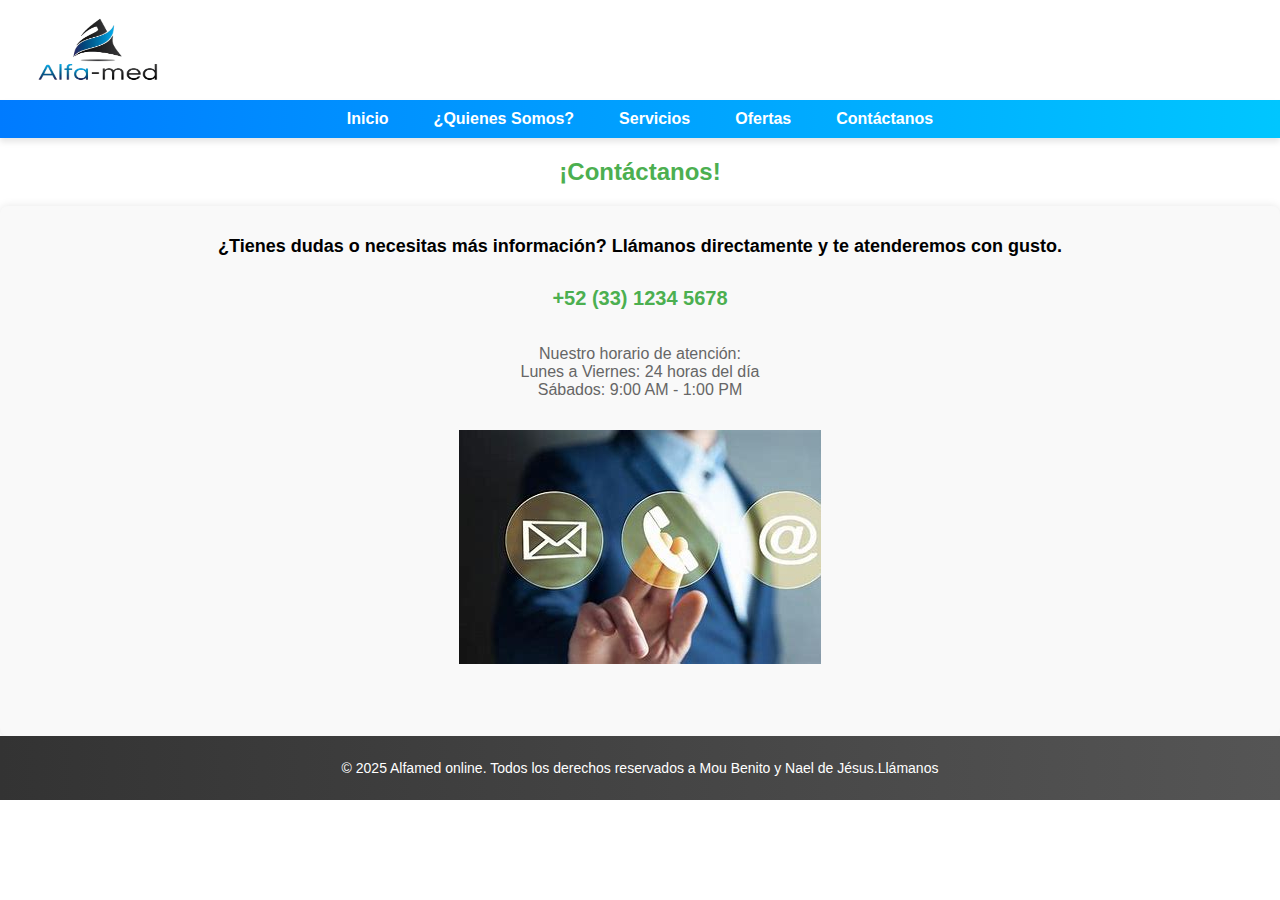
<file: telefono.html>
<!DOCTYPE html PUBLIC "-//W3C//DTD XHTML 1.0 Transitional//EN" "http://www.w3.org/TR/xhtml1/DTD/xhtml1-transitional.dtd">
<html xmlns="http://www.w3.org/1999/xhtml">
<head>
<meta http-equiv="Content-Type" content="text/html; charset=iso-8859-1" />
    <meta charset="UTF-">
    <meta name="viewport" content="width=device-width, initial-scale=1.0">
<title>Tel�fono</title>
  <link rel="stylesheet" href="styles.css"> 
</head>

<body>
<img src="img/A.png" alt="Producto 4" width="200" height="100">

<header>
    <nav>
        <ul class="menu">
            <a href="index.html">Inicio</a>
            
            <li class="menu-item">
                <a href="#nosotros">�Quienes Somos?</a>
                <ul class="submenu">
                    <li><a href="historia.html">Historia</a></li>
                    <li><a href="mision.html">Misi�n</a></li>
                    <li><a href="mision.html">Visi�n</a></li>
                    <li><a href="mision.html">Valores</a></li>
                </ul>
            </li>
            <li class="menu-item">
                <a href="#servicios">Servicios</a>
                <ul class="submenu">
                    <li><a href="consulta.html">Consulta General</a></li>
                    <li><a href="medicina.html">Medicina Preventiva</a></li>
                    <li><a href="especialidades.html">Especialidades</a></li>
                    <li><a href="telemedicina.html">Telemedicina</a></li>
                </ul>
            </li>
            <li class="menu-item">
                <a href="#ofertas">Ofertas</a>
                <ul class="submenu">
                    <li><a href="oferta-relampago.html">Oferta Rel�mpago</a></li>
                    <li><a href="mas-vendidos.html">M�s Vendidos</a></li>
                    <li><a href="descuentos.html">Descuentos</a></li>
                </ul>
            </li>
            <li class="menu-item">
                <a href="#contactanos">Cont�ctanos</a>
                <ul class="submenu">
                    <li><a href="ubicacion.html">Ubicaci�n</a></li>
                    <li><a href="formulario.html">Formulario</a></li>
                    <li><a href="telefono.html">Tel�fono</a></li>
                </ul>
            </li>
        </ul>
    </nav>
    </header>
	
<section id="contacto-telefono">
    <h2 style="text-align: center; color: #4CAF50;">�Cont�ctanos!</h2>
    <div style="display: flex; flex-direction: column; align-items: center; padding: 20px; background-color: #f9f9f9; border-radius: 8px; box-shadow: 0 0 10px rgba(0, 0, 0, 0.1);">
        <p style="font-size: 18px; text-align: center; margin: 10px 0; font-weight: bold;">
            �Tienes dudas o necesitas m�s informaci�n? Ll�manos directamente y te atenderemos con gusto.
        </p>
        <p style="font-size: 20px; font-weight: bold; color: #333;">
             <a href="tel:+1234567890" style="text-decoration: none; color: #4CAF50;">+52 (33) 1234 5678</a>
        </p>
        <p style="text-align: center; margin-top: 15px; font-size: 16px; color: #666;">
            Nuestro horario de atenci�n: <br>
            Lunes a Viernes: 24 horas del d�a <br>
            S�bados: 9:00 AM - 1:00 PM        </p>
        <p style="text-align: center; margin-top: 15px; font-size: 16px; color: #666;"><img src="img/contactanos.jpg" width="362" height="234" /></p>
        <p style="text-align: center; margin-top: 20px;">
    </div>
</section>
 <footer>
        <p>&copy; 2025 Alfamed online. Todos los derechos reservados a Mou Benito y Nael de J�sus.Ll�manos</p>
    </footer>

</body>
</html>
</file>
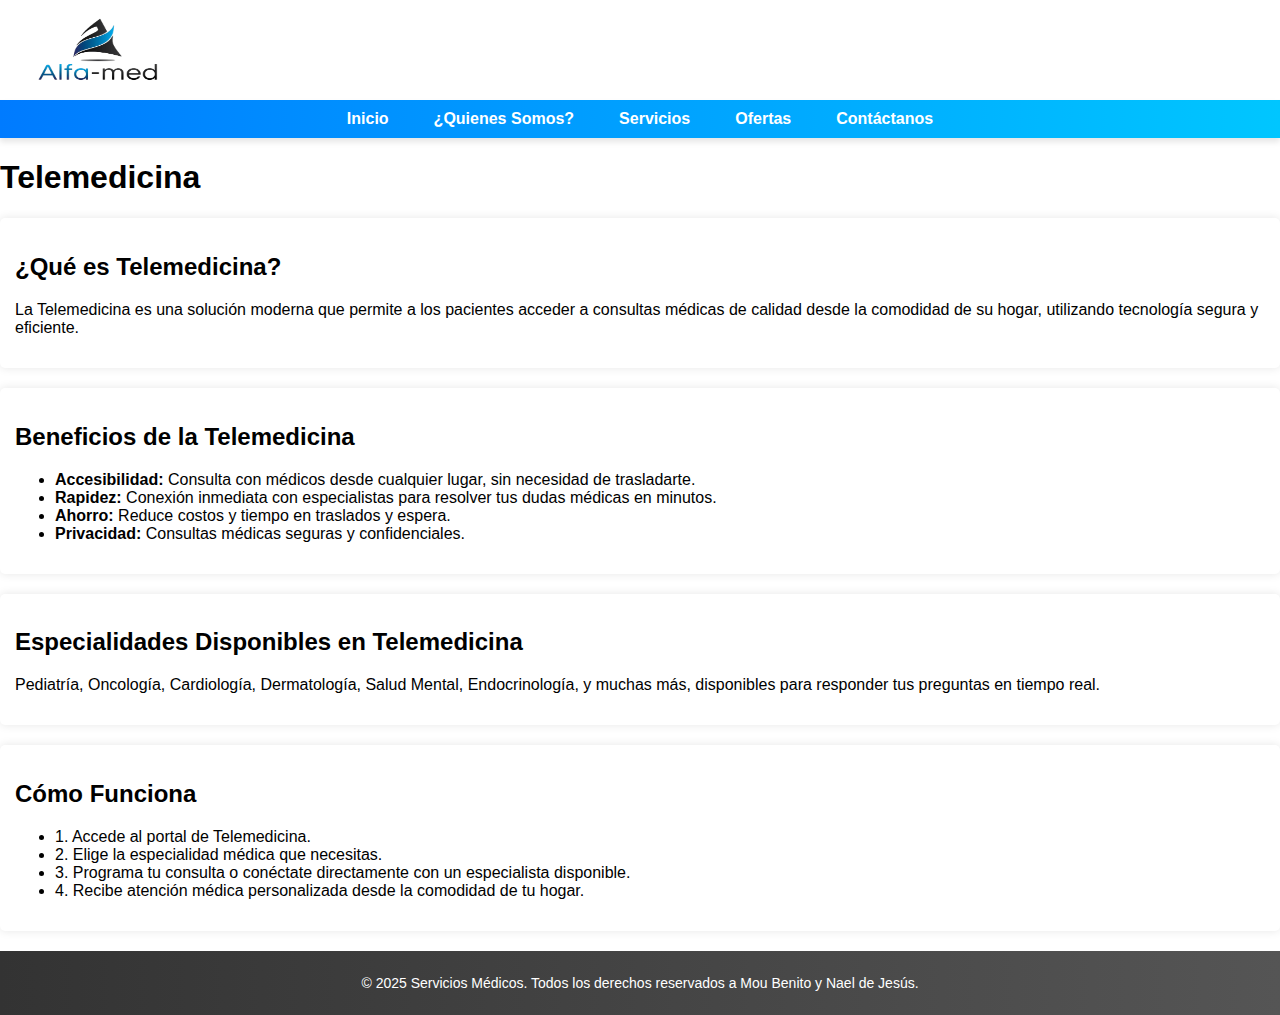
<file: telemedicina.html>
<!DOCTYPE html PUBLIC "-//W3C//DTD XHTML 1.0 Transitional//EN" "http://www.w3.org/TR/xhtml1/DTD/xhtml1-transitional.dtd">
<html xmlns="http://www.w3.org/1999/xhtml">
<head>
<meta http-equiv="Content-Type" content="text/html; charset=iso-8859-1" />
 <meta name="viewport" content="width=device-width, initial-scale=1.0">
     <meta charset="UTF-">
    <meta name="viewport" content="width=device-width, initial-scale=1.0">
<title>Telemedicina</title>
  <link rel="stylesheet" href="styles.css"> 
<style>
article {
            margin: 20px auto;
            padding: 15px;
            background: white;
            border-radius: 5px;
            box-shadow: 0 0 10px rgba(0, 0, 0, 0.1);
           }
</style>
</head>

<body>
<img src="img/A.png" alt="Producto 4" width="200" height="100">

 <header>
    <nav>
        <ul class="menu">
            <a href="index.html">Inicio</a>
            
            <li class="menu-item">
                <a href="#nosotros">�Quienes Somos?</a>
                <ul class="submenu">
                    <li><a href="historia.html">Historia</a></li>
                    <li><a href="mision.html">Misi�n</a></li>
                    <li><a href="mision.html">Visi�n</a></li>
                    <li><a href="mision.html">Valores</a></li>
                </ul>
            </li>
            <li class="menu-item">
                <a href="#servicios">Servicios</a>
                <ul class="submenu">
                    <li><a href="consulta.html">Consulta General</a></li>
                    <li><a href="medicina.html">Medicina Preventiva</a></li>
                    <li><a href="especialidades.html">Especialidades</a></li>
                    <li><a href="telemedicina.html">Telemedicina</a></li>
                </ul>
            </li>
            <li class="menu-item">
                <a href="#ofertas">Ofertas</a>
                <ul class="submenu">
                    <li><a href="oferta-relampago.html">Oferta Rel�mpago</a></li>
                    <li><a href="mas-vendidos.html">M�s Vendidos</a></li>
                    <li><a href="descuentos.html">Descuentos</a></li>
                </ul>
            </li>
            <li class="menu-item">
                <a href="#contactanos">Cont�ctanos</a>
                <ul class="submenu">
                    <li><a href="ubicacion.html">Ubicaci�n</a></li>
                    <li><a href="formulario.html">Formulario</a></li>
                    <li><a href="telefono.html">Tel�fono</a></li>
                </ul>
            </li>
        </ul>
    </nav>
    </header>

    
        <h1>Telemedicina</h1>
    

    <article>
        <h2>�Qu� es Telemedicina?</h2>
        <p>La Telemedicina es una soluci�n moderna que permite a los pacientes acceder a consultas m�dicas de calidad desde la comodidad de su hogar, utilizando tecnolog�a segura y eficiente.</p>
    </article>

    <article>
        <h2>Beneficios de la Telemedicina</h2>
        <ul>
            <li><b>Accesibilidad:</b> Consulta con m�dicos desde cualquier lugar, sin necesidad de trasladarte.</li>
            <li><b>Rapidez:</b> Conexi�n inmediata con especialistas para resolver tus dudas m�dicas en minutos.</li>
            <li><b>Ahorro:</b> Reduce costos y tiempo en traslados y espera.</li>
            <li><b>Privacidad:</b> Consultas m�dicas seguras y confidenciales.</li>
        </ul>
    </article>

    <article>
        <h2>Especialidades Disponibles en Telemedicina</h2>
        <p>Pediatr�a, Oncolog�a, Cardiolog�a, Dermatolog�a, Salud Mental, Endocrinolog�a, y muchas m�s, disponibles para responder tus preguntas en tiempo real.</p>
    </article>

    <article>
        <h2>C�mo Funciona</h2>
        <ul>
            <li>1. Accede al portal de Telemedicina.</li>
            <li>2. Elige la especialidad m�dica que necesitas.</li>
            <li>3. Programa tu consulta o con�ctate directamente con un especialista disponible.</li>
            <li>4. Recibe atenci�n m�dica personalizada desde la comodidad de tu hogar.</li>
        </ul>
    </article>

    <footer>
        <p>&copy; 2025 Servicios M�dicos. Todos los derechos reservados a Mou Benito y Nael de Jes�s.</p>
    </footer>
</body>
</html>
</file>
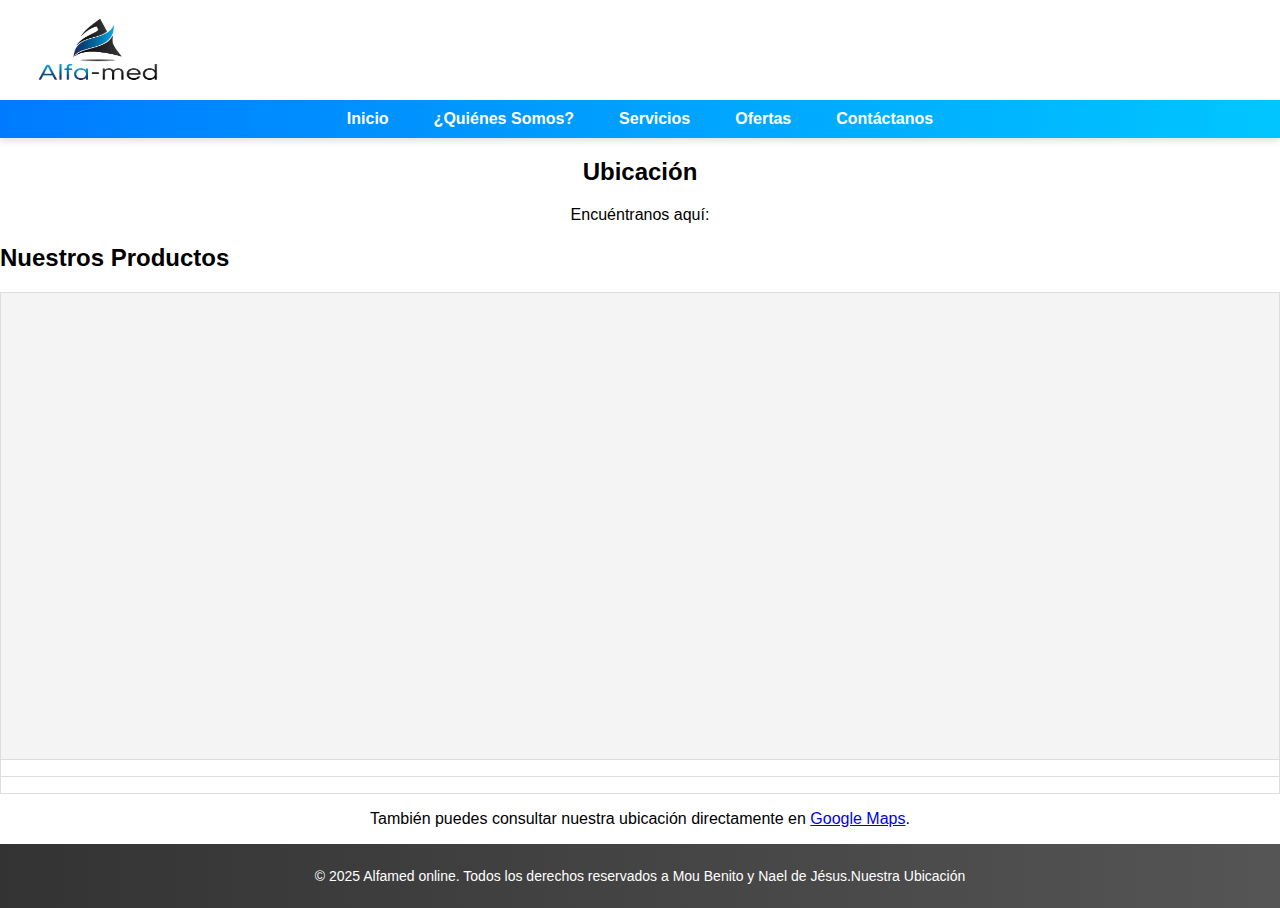
<file: ubicacion.html>
<!DOCTYPE html PUBLIC "-//W3C//DTD XHTML 1.0 Transitional//EN" "http://www.w3.org/TR/xhtml1/DTD/xhtml1-transitional.dtd">
<html xmlns="http://www.w3.org/1999/xhtml">
<head>
<meta http-equiv="Content-Type" content="text/html; charset=iso-8859-1" />
 <meta name="viewport" content="width=device-width, initial-scale=1.0">
     <meta charset="UTF-">
    <meta name="viewport" content="width=device-width, initial-scale=1.0">
<title>Ubicaci�n</title>
  <link rel="stylesheet" href="styles.css"> 
</head>

<body>
<img src="img/A.png" alt="Producto 4" width="200" height="100">
 <header>
    <nav>
        <ul class="menu">
            <a href="index.html">Inicio</a>
            
            <li class="menu-item">
                <a href="#nosotros">�Qui&eacute;nes Somos?</a>
                <ul class="submenu">
                    <li><a href="historia.html">Historia</a></li>
                    <li><a href="mision.html">Misi�n</a></li>
                    <li><a href="mision.html">Visi�n</a></li>
                    <li><a href="mision.html">Valores</a></li>
                </ul>
            </li>
            <li class="menu-item">
                <a href="#servicios">Servicios</a>
                <ul class="submenu">
                    <li><a href="consulta.html">Consulta General</a></li>
                    <li><a href="medicina.html">Medicina Preventiva</a></li>
                    <li><a href="especialidades.html">Especialidades</a></li>
                    <li><a href="telemedicina.html">Telemedicina</a></li>
                </ul>
            </li>
            <li class="menu-item">
                <a href="#ofertas">Ofertas</a>
                <ul class="submenu">
                    <li><a href="oferta-relampago.html">Oferta Rel�mpago</a></li>
                    <li><a href="mas-vendidos.html">M�s Vendidos</a></li>
                    <li><a href="descuentos.html">Descuentos</a></li>
                </ul>
            </li>
            <li class="menu-item">
                <a href="#contactanos">Cont�ctanos</a>
                <ul class="submenu">
                    <li><a href="ubicacion.html">Ubicaci�n</a></li>
                    <li><a href="formulario.html">Formulario</a></li>
                    <li><a href="telefono.html">Tel�fono</a></li>
                </ul>
            </li>
        </ul>
    </nav>
</header>
<section id="ubicacion">
    <h2 align="center">Ubicaci�n</h2>
    <p align="center">Encu�ntranos aqu�:</p>

    <div align="center">
      <!-- Mapa embebido -->
</div>
    <div align="center"></div>
    <div align="center"></div>
    <div align="center"></div>
	
	<section id="productos">
    <h2>Nuestros Productos</h2>
    <table width="100%">
        <!-- Primera Secci�n -->
        

    <table>
        <tr>
            <th><iframe src="https://www.google.com/maps/embed?pb=!1m18!1m12!1m3!1d1058606.423220629!2d-103.92388973622592!3d23.863043411090676!2m3!1f0!2f0!3f0!3m2!1i1024!2i768!4f13.1!3m3!1m2!1s0x8428ac570d69c87d%3A0x3bb1a7e9140a3a4a!2sAlfamed!5e0!3m2!1ses!2smx!4v1742755620788!5m2!1ses!2smx" width="600" height="450" style="border:0;" allowfullscreen="" loading="lazy" referrerpolicy="no-referrer-when-downgrade"> </iframe>
            <div align="center"></th>
        </tr>
        <tr>
            <td></td>
        </tr>
        <tr>
            <td></td>
        </tr>
    </table>

    <!-- Enlace adicional -->
  </div>
    <p align="center">Tambi�n puedes consultar nuestra ubicaci�n directamente en <a href="https://maps.app.goo.gl/MY3jTiQGnbLxFw4b8" target="_blank">Google Maps</a>.</p>
    </section>
<footer>
        <p>&copy; 2025 Alfamed online. Todos los derechos reservados a Mou Benito y Nael de J�sus.Nuestra Ubicaci�n</p>
</footer>
</body>
</html>
</file>
<file: styles.css>
/* General */
body {
    font-family: Arial, sans-serif;
    margin: 0;
    padding: 0;
}

  table {
            width: 100%;
            border-collapse: collapse;
        }
        th, td {
            border: 1px solid #ddd;
            padding: 8px;
            text-align: center;
        }
        th {
            background-color: #f4f4f4;
        }

/* Encabezado */
header {
    background-color: #007bff;
    color: white;
    padding: 10px 0;
    text-align: center;
}

nav {
    display: flex;
    justify-content: center;
    gap: 15px;
}

.menu {
    list-style: none;
    padding: 0;
    margin: 0;
    display: flex;
    justify-content: center;
    gap: 15px;
}

.menu-item {
    position: relative;
}

.menu-item a {
    color: white;
    text-decoration: none;
    font-weight: bold;
	}
	.submenu a {
    text-align: center; /* Centra el texto dentro del submen� */
    display: block; /* Asegura que el enlace ocupe todo el ancho de su contenedor */
}


.submenu {
    list-style: none;
    padding: 0;
    margin: 0;
    position: absolute;
    top: 100%;
    left: 0;
    background-color: #007bff;
    display: none; /* Oculto inicialmente */
}

.submenu li {
    padding: 5px 15px;
}

.submenu li a {
    color: white;
    text-decoration: none;
}

.submenu li a:hover {
    text-decoration: underline;
}

.menu-item:hover .submenu {
    display: block; /* Mostrar submen� al pasar el rat�n */
}



header {
    background: linear-gradient(90deg, #007bff, #00c6ff); /* De azul oscuro a azul claro */
    color: white;
    padding: 10px 0;
    text-align: center;
    box-shadow: 0 4px 6px rgba(0, 0, 0, 0.1); /* Sombra para destacar */
}

nav a {
    color: white;
    text-decoration: none;
    font-weight: bold;
    margin: 0 15px;
}

nav a:hover {
    text-decoration: underline;
}



footer {
    background: linear-gradient(90deg, #333, #555); /* De gris oscuro a gris medio */
    color: white;
    text-align: center;
    padding: 10px 0;
    font-size: 14px;
}

.barra-lateral {
    background: linear-gradient(180deg, #cce5ff, #007bff); /* De azul claro a azul intenso */
	
    padding: 15px;
    color: white; /* Color de texto blanco para contraste */
    border-radius: 8px; /* Bordes redondeados */
    box-shadow: 0 4px 6px rgba(0, 0, 0, 0.1); /* Sombra para resaltar */
}

.barra-lateral h2 {
    color: #ffffff; /* Texto blanco para destacar en el fondo azul */
}

.barra-lateral ul {
    list-style: none;
    padding: 0;
}

.barra-lateral ul li a {
    color: #cce5ff; /* Azul claro para enlaces */
    text-decoration: none;
    font-weight: bold; /* Para mayor visibilidad */
}

.barra-lateral ul li a:hover {
    text-decoration: underline;
    color: #ffffff; /* Cambia a blanco al pasar el rat�n */
}



nav a {
    color: white;
    text-decoration: none;
    font-weight: bold;
}

nav a:hover {
    text-decoration: underline;
}

/* Contenedor principal */
.container {
    display: flex;
    flex-wrap: wrap;
}

/* Barra lateral */
.barra-lateral {
    flex: 1;
    background-color: #f4f4f4;
    padding: 15px;
    max-width: 300px;
}

.barra-lateral ul {
    list-style: none;
    padding: 0;
}

.barra-lateral ul li a {
    color: #007bff;
    text-decoration: none;
}

.barra-lateral ul li a:hover {
    text-decoration: underline;
}

/* Contenido principal */
main {
    flex: 3;
    padding: 15px;
}

main section {
    margin-bottom: 20px;
}

/* Pie de p�gina */
footer {
    background-color: #333;
    color: white;
    text-align: center;
    padding: 10px 0;
}
</file>
